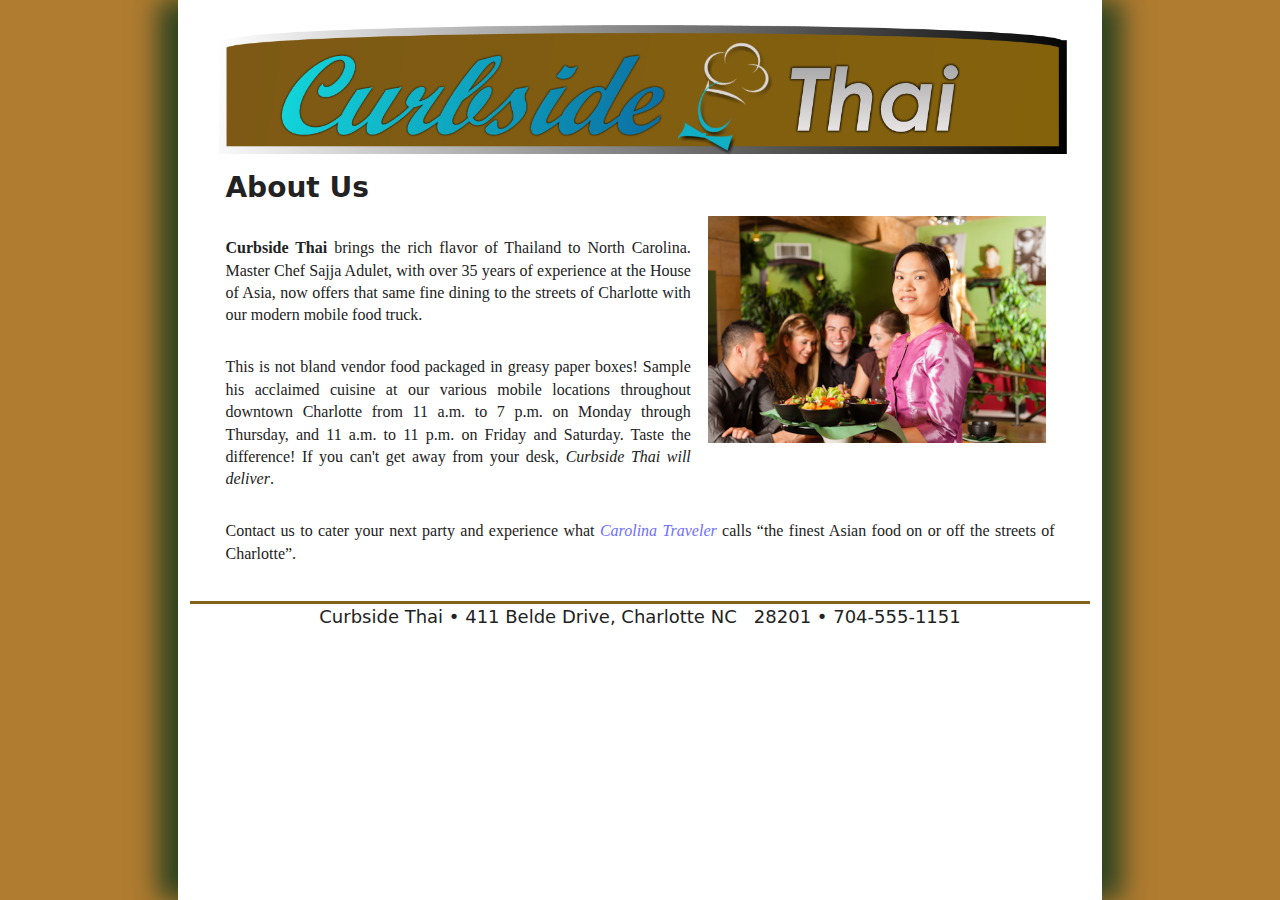
<file: assn01/tutorial/ct_about.html>
<!DOCTYPE html>

<html>
  <head>
    <!--
        New Perspectives on HTML5 and CSS3, 7th Edition
        Tutorial 1
        Tutorial Case
        General Information about Curbside Thai
        Author: Jade Loud
        Date: 10/05/2024
    -->
    <meta charset="utf-8" />
    <meta name="keywords" content="Thai, restaurant, Charlotte, food" />
    <title>About Curbside Thai</title>
    <link href="ct_base.css" rel="stylesheet" />
    <link href="ct_layout2.css" rel="stylesheet" />
  </head>
  <body>
    <header>
      <img src="ct_logo2.png" alt="Curbside Thai" />
    </header>
    <article>
      <h1>About Us</h1>
      <img src="ct_photo1.png" alt="" />
      <p>
        <strong>Curbside Thai</strong> brings the rich flavor of Thailand to North Carolina.
        Master Chef Sajja Adulet, with over 35 years of experience at the House
        of Asia, now offers that same fine dining to the streets of Charlotte
        with our modern mobile food truck.
      </p>

      <p>
        This is not bland vendor food packaged in greasy paper boxes! Sample his
        acclaimed cuisine at our various mobile locations throughout downtown
        Charlotte from 11 a.m. to 7 p.m. on Monday through Thursday, and 11 a.m.
        to 11 p.m. on Friday and Saturday. Taste the difference! If you can't
        get away from your desk, <em>Curbside Thai will deliver</em>.
      </p>

      <p>
        Contact us to cater your next party and experience what <cite>Carolina
        Traveler</cite> calls <q>the finest Asian food on or off the streets of Charlotte</q>.
      </p>
    </article>
    <footer>
      Curbside Thai &#8226; 411 Belde Drive, Charlotte NC &nbsp; 28201 &#8226; 704-555-1151
    </footer>
  </body>
</html>
</file>
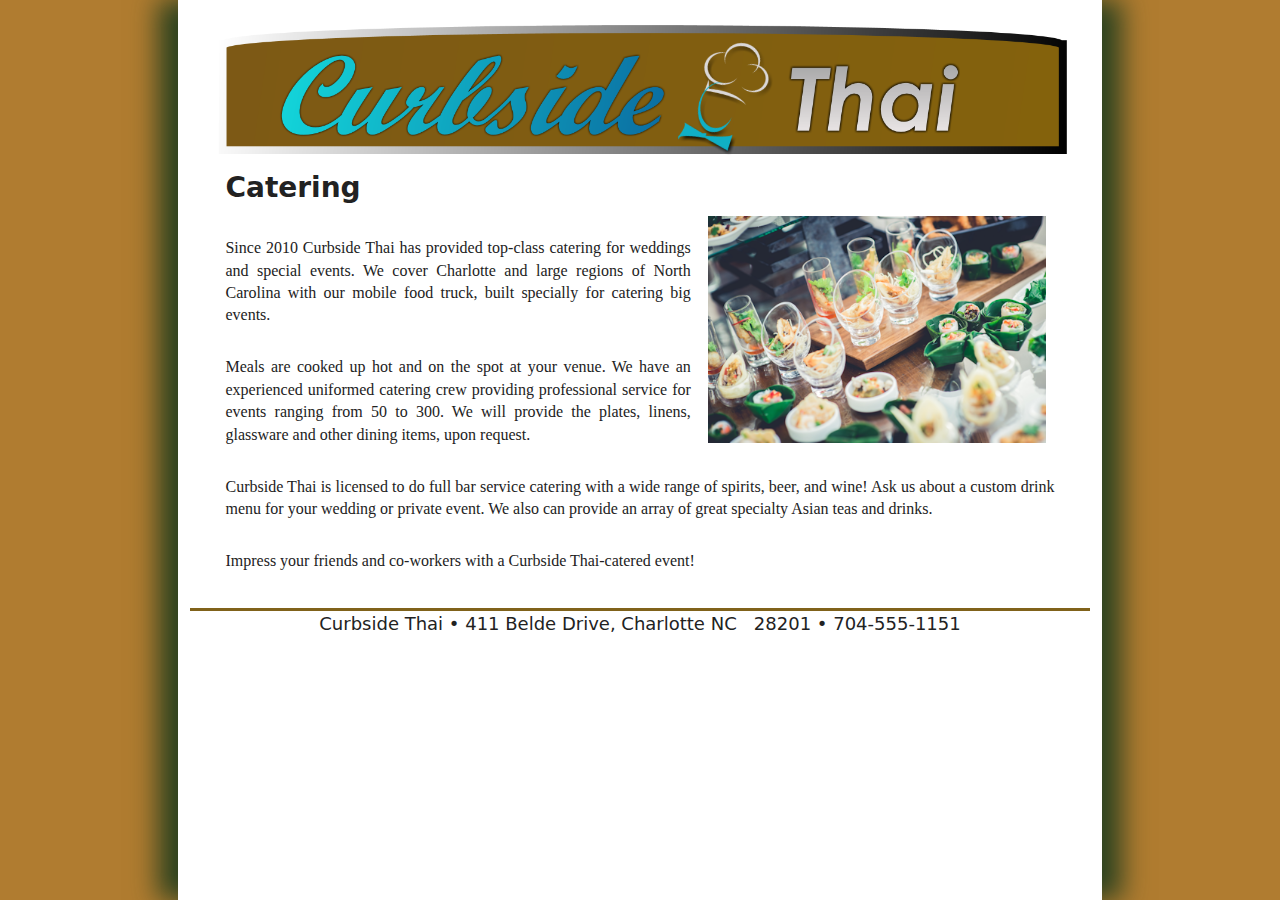
<file: assn01/tutorial/ct_catering.html>
<!DOCTYPE html>
<html>
  <head>
    <!--
    New Perspectives on HTML5 and CSS3, 7th Edition
    Tutorial 1
    Tutorial Case
    
    Curbside Thai Catering Page
    Author: Jade Loud
    Date: 10/05/2024  

    Filename: ct_catering.html
   -->

    <meta charset="utf-8" />
    <title>Catering by Curbside Thai</title>
    <link href="ct_base.css" rel="stylesheet" />
    <link href="ct_layout2.css" rel="stylesheet" />
  </head>

  <body>
    <header class="logo">
      <img src="ct_logo2.png" alt="Curbside Thai" />
    </header>
    <article>
      <h1>Catering</h1>
      <img src="ct_photo2.png" alt="" />
      <p>
        Since 2010 Curbside Thai has provided top-class catering for weddings
        and special events. We cover Charlotte and large regions of North
        Carolina with our mobile food truck, built specially for catering big
        events.
      </p>

      <p>
        Meals are cooked up hot and on the spot at your venue. We have an
        experienced uniformed catering crew providing professional service for
        events ranging from 50 to 300. We will provide the plates, linens,
        glassware and other dining items, upon request.
      </p>

      <p>
        Curbside Thai is licensed to do full bar service catering with a wide
        range of spirits, beer, and wine! Ask us about a custom drink menu for
        your wedding or private event. We also can provide an array of great
        specialty Asian teas and drinks.
      </p>

      <p>
        Impress your friends and co-workers with a Curbside Thai-catered event!
      </p>
    </article>
    <footer>
      Curbside Thai &#8226; 411 Belde Drive, Charlotte NC &nbsp; 28201 &#8226;
      704-555-1151
    </footer>
  </body>
</html>
</file>
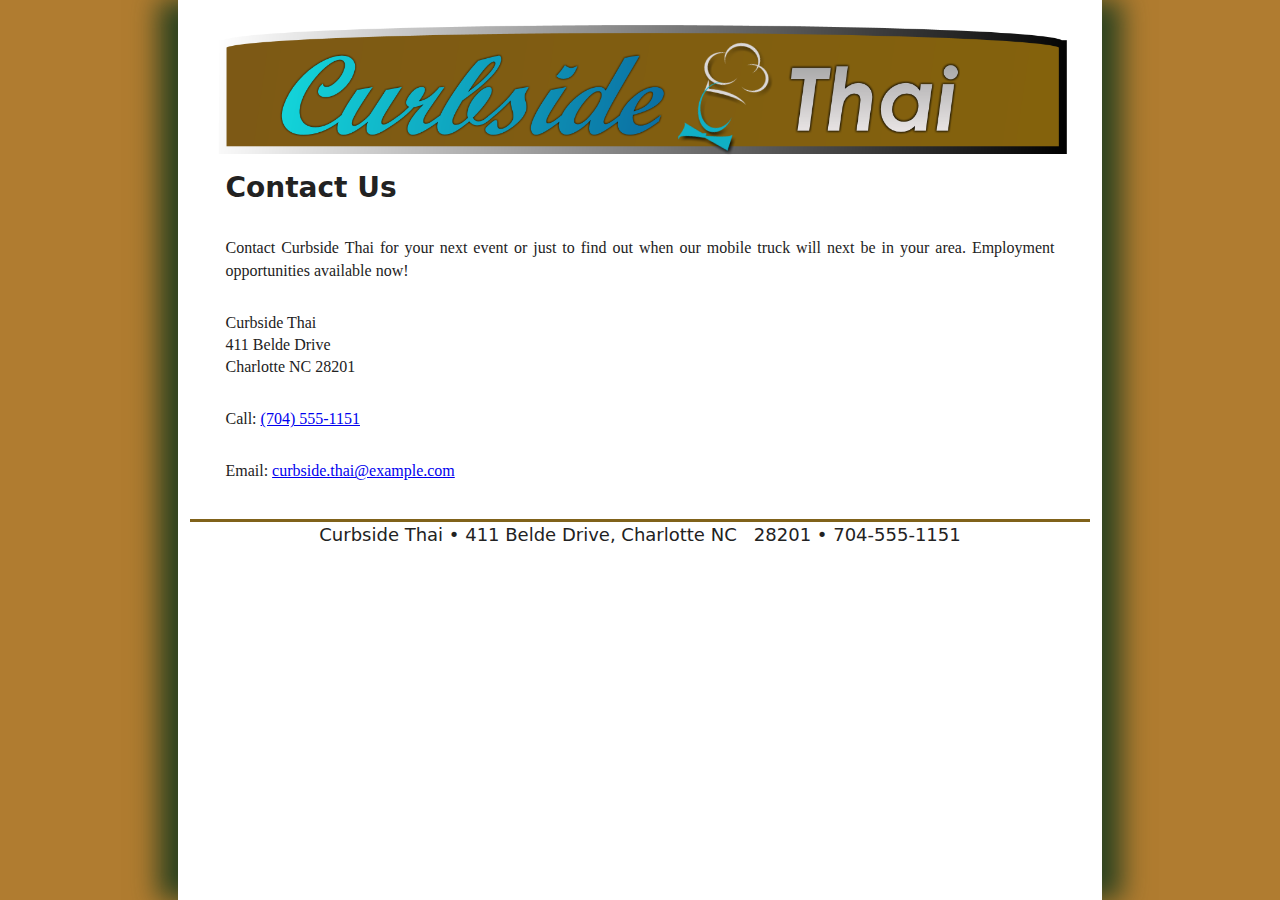
<file: assn01/tutorial/ct_contact.html>
<!DOCTYPE html>
<html>
  <head>
    <!--
    New Perspectives on HTML5 and CSS3, 7th Edition
    Tutorial 1
    Tutorial Case
    
    Curbside Thai Contact Information
    Author: Jade Loud
    Date:  10/05/2024 

    Filename: ct_contact.html
   -->

    <meta charset="utf-8" />
    <title>Contacting Curbside Thai</title>
    <link href="ct_base.css" rel="stylesheet" />
    <link href="ct_layout2.css" rel="stylesheet" />
  </head>

  <body>
    <header class="logo">
      <img src="ct_logo2.png" alt="Curbside Thai" />
    </header>
    <article>
      <h1>Contact Us</h1>
      <p>
        Contact Curbside Thai for your next event or just to find out when our
        mobile truck will next be in your area. Employment opportunities
        available now!
      </p>
      <address>
        Curbside Thai<br />
        411 Belde Drive<br />
        Charlotte NC 28201
      </address>
      <p>Call: <a href="tel:+17045551151">(704) 555-1151</a></p>
      <p>
        Email:
        <a href="mailto:curbside.thai@example.com">curbside.thai@example.com</a>
      </p>
    </article>

    <footer>
      Curbside Thai &#8226; 411 Belde Drive, Charlotte NC &nbsp; 28201 &#8226;
      704-555-1151
    </footer>
  </body>
</html>
</file>
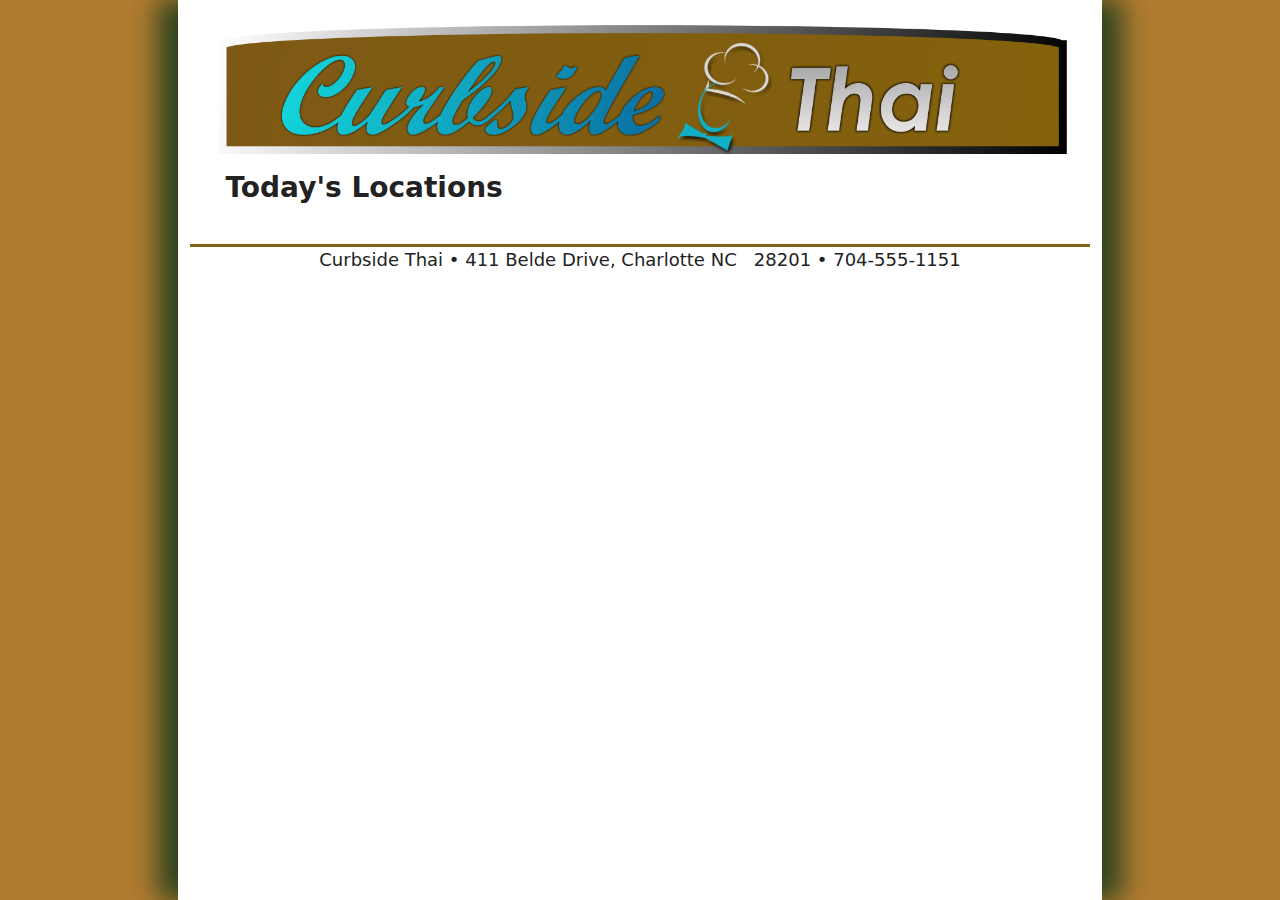
<file: assn01/tutorial/ct_locations_txt.html>
<!doctype html>
<html>
<head>
<!--
    New Perspectives on HTML5 and CSS3, 7th Edition
    Tutorial 1
    Tutorial Case
    
    Curbside Thai Locations
    Author: 
    Date:   

    Filename: ct_locations.html
   -->

   <meta charset="utf-8" />
   <title>Locations of the Curbside Thai Truck</title>
   <link href="ct_base.css" rel="stylesheet" />
   <link href="ct_layout2.css" rel="stylesheet" />
</head>

<body>
  <header class="logo">
     <img src="ct_logo2.png" alt="Curbside Thai" />
  </header>
  <article>
     <h1>Today's Locations</h1>
    
  </article>
  <footer>
      Curbside Thai &#8226; 411 Belde Drive, Charlotte NC &nbsp; 28201 &#8226; 704-555-1151
   </footer>
</body>

</html>
</file>
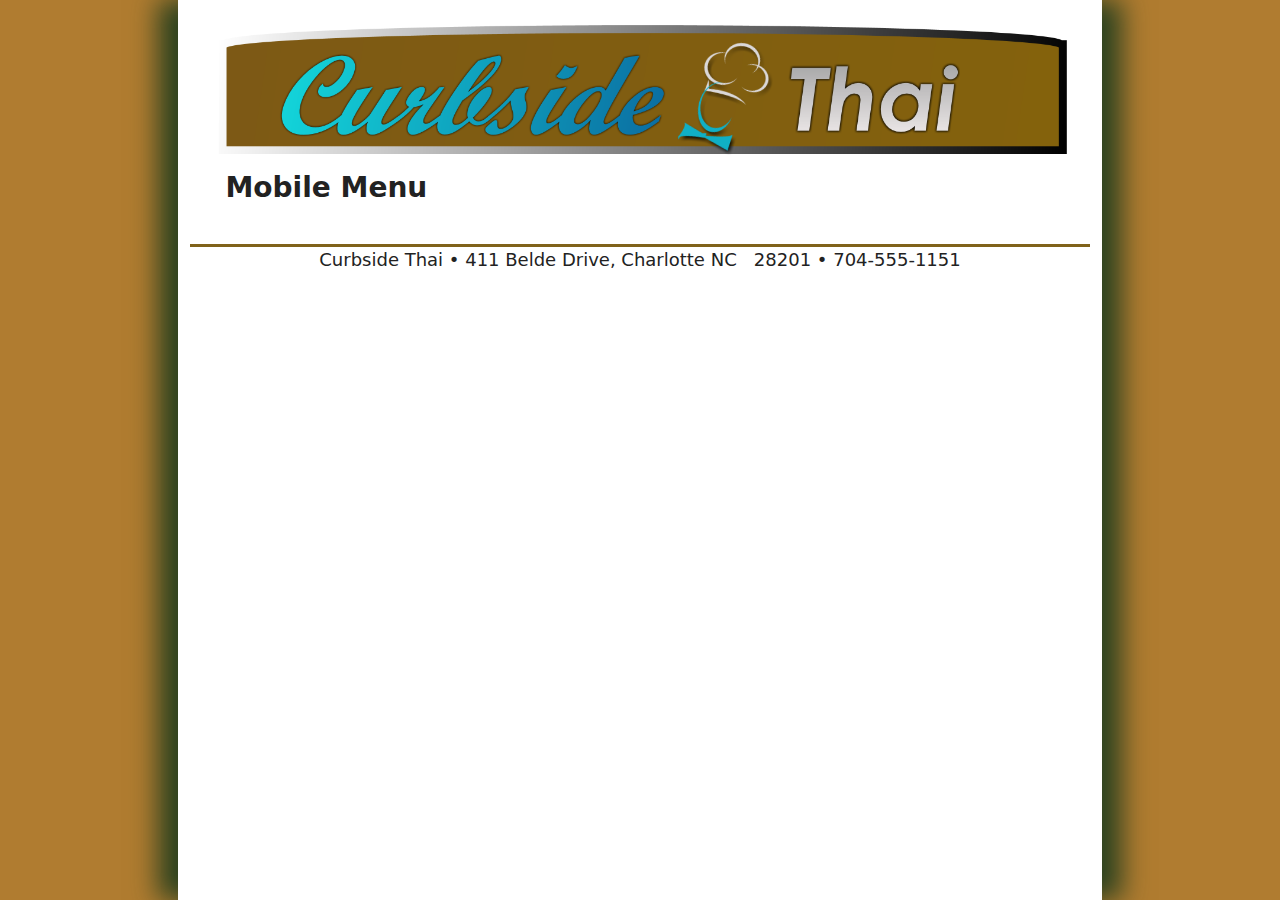
<file: assn01/tutorial/ct_menu_txt.html>
<!doctype html>
<html>
<head>
<!--
    New Perspectives on HTML5 and CSS3, 7th Edition
    Tutorial 1
    Tutorial Case
    
    Curbside Thai Mobile Menu
    Author: 
    Date:   

    Filename: ct_menu.html
   -->

   <meta charset="utf-8" />
   <title>Curbside Thai Mobile Menu</title>
   <link href="ct_base.css" rel="stylesheet" />
   <link href="ct_layout2.css" rel="stylesheet" />
</head>

<body>
  <header class="logo">
     <img src="ct_logo2.png" alt="Curbside Thai" />
  </header>
  <article>
     <h1>Mobile Menu</h1>
    
  </article>
  <footer>
      Curbside Thai &#8226; 411 Belde Drive, Charlotte NC &nbsp; 28201 &#8226; 704-555-1151
   </footer>
</body>

</html>
</file>
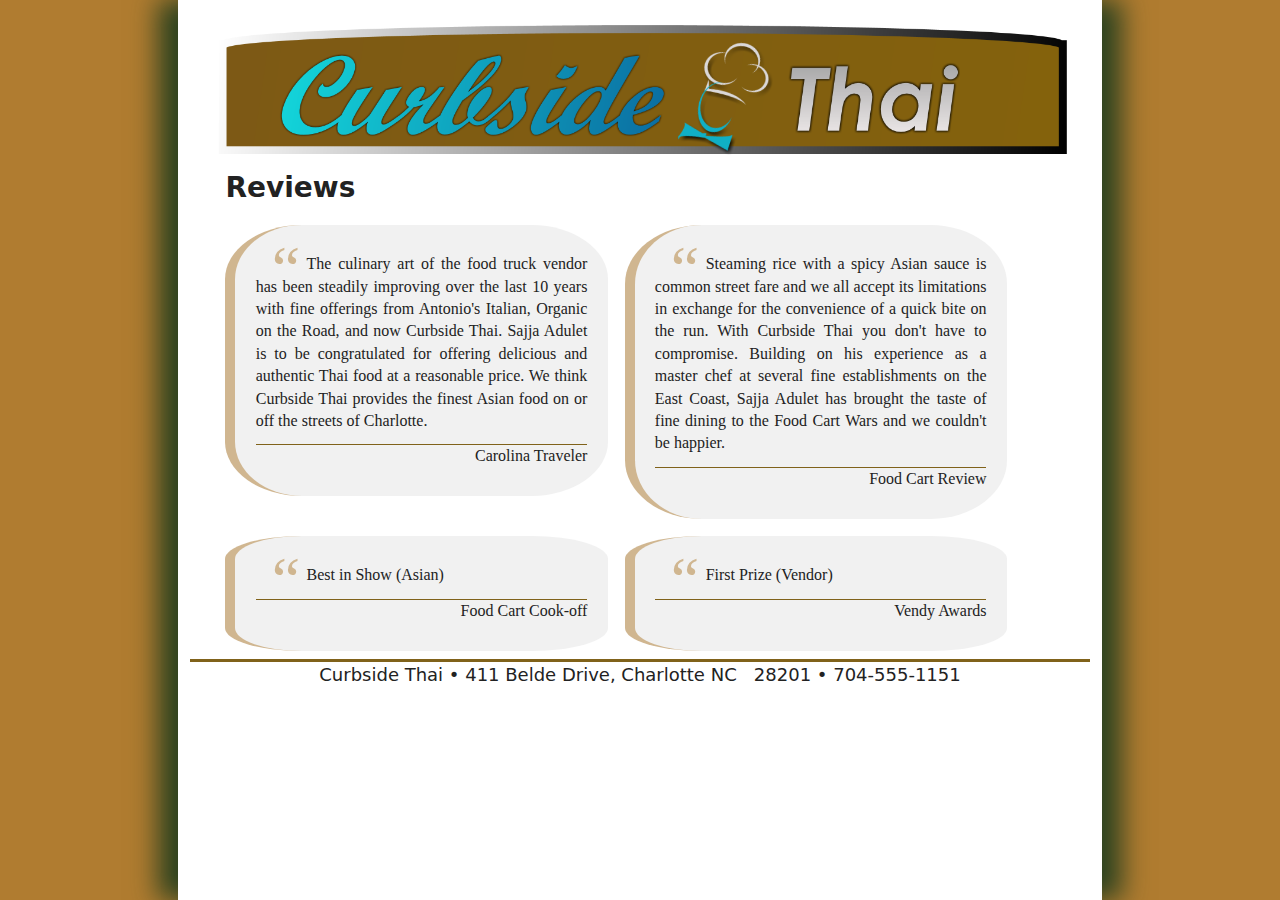
<file: assn01/tutorial/ct_reviews.html>
<!DOCTYPE html>
<html>
  <head>
    <!--
    New Perspectives on HTML5 and CSS3, 7th Edition
    Tutorial 1
    Tutorial Case
    
    Curbside Thai Reviews Page
    Author: Jade Loud
    Date:  10/05/2024 

    Filename: ct_reviews.html
   -->

    <meta charset="utf-8" />
    <title>Curbside Thai Reviews</title>
    <link href="ct_base.css" rel="stylesheet" />
    <link href="ct_layout2.css" rel="stylesheet" />
  </head>

  <body>
    <header class="logo">
      <img src="ct_logo2.png" alt="Curbside Thai" />
    </header>
    <article>
      <h1>Reviews</h1>
      <blockquote>
        <p>
          The culinary art of the food truck vendor has been steadily improving
          over the last 10 years with fine offerings from Antonio's Italian,
          Organic on the Road, and now Curbside Thai. Sajja Adulet is to be
          congratulated for offering delicious and authentic Thai food at a
          reasonable price. We think Curbside Thai provides the finest Asian
          food on or off the streets of Charlotte.
        </p>
        <p>Carolina Traveler</p>
      </blockquote>
      <blockquote>
        <p>
          Steaming rice with a spicy Asian sauce is common street fare and we
          all accept its limitations in exchange for the convenience of a quick
          bite on the run. With Curbside Thai you don't have to compromise.
          Building on his experience as a master chef at several fine
          establishments on the East Coast, Sajja Adulet has brought the taste
          of fine dining to the Food Cart Wars and we couldn't be happier.
        </p>
        <p>Food Cart Review</p>
      </blockquote>
      <blockquote>
        <p>Best in Show (Asian)</p>
        <p>Food Cart Cook-off</p>
      </blockquote>
      <blockquote>
        <p>First Prize (Vendor)</p>
        <p>Vendy Awards</p>
      </blockquote>
    </article>
    <footer>
      Curbside Thai &#8226; 411 Belde Drive, Charlotte NC &nbsp; 28201 &#8226;
      704-555-1151
    </footer>
  </body>
</html>
</file>
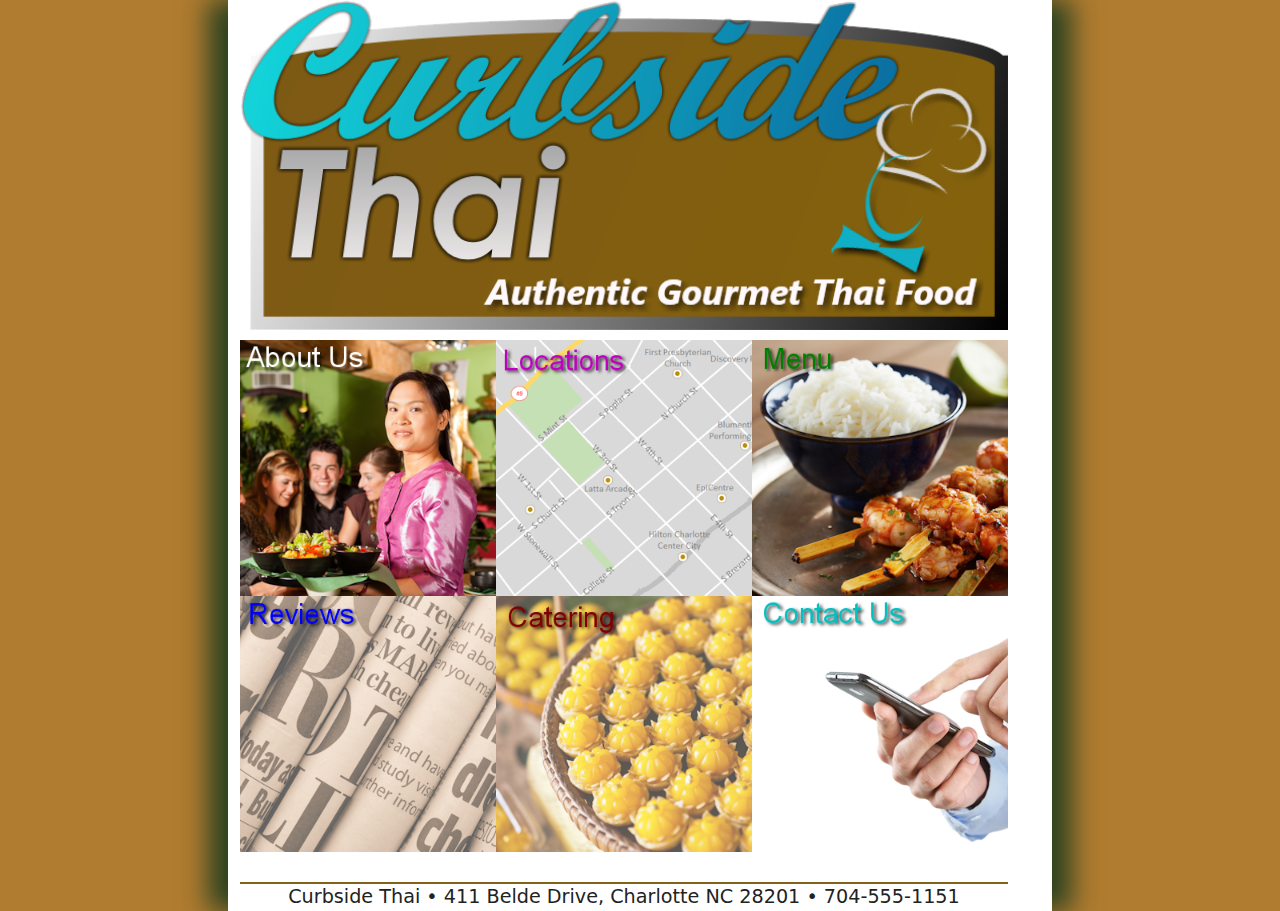
<file: assn01/tutorial/ct_start.html>
<!DOCTYPE html>
<html>
<head>
   <title>Curbside Thai</title>
   <meta charset="utf-8" />
   <meta name="viewport" content="width=device-width, initial-scale=1" />
   <link href="ct_base.css" rel="stylesheet" />
   <link href="ct_layout1.css" rel="stylesheet" />
</head>

<body>
   <header>
      <img src="ct_logo.png" alt="Curbside Thai" />
   </header>
   <nav>
      <a href="ct_about.html"><img src="ct_about.png" alt="About Us" /></a>
      <a href="ct_locations.html"><img src="ct_locations.png" alt="Locations" /></a>
      <a href="ct_menu.html"><img src="ct_menu.png" alt="Menu" /></a>
      <a href="ct_reviews.html"><img src="ct_reviews.png" alt="Reviews" /></a>
      <a href="ct_catering.html"><img src="ct_catering.png" alt="Catering" /></a>
      <a href="ct_contact.html"><img src="ct_contact.png" alt="Contact Us" /></a> 
   </nav>
   <footer>
      Curbside Thai &#8226; 411 Belde Drive, Charlotte NC 28201 &#8226; 704-555-1151
   </footer>
</body>
</html>
</file>
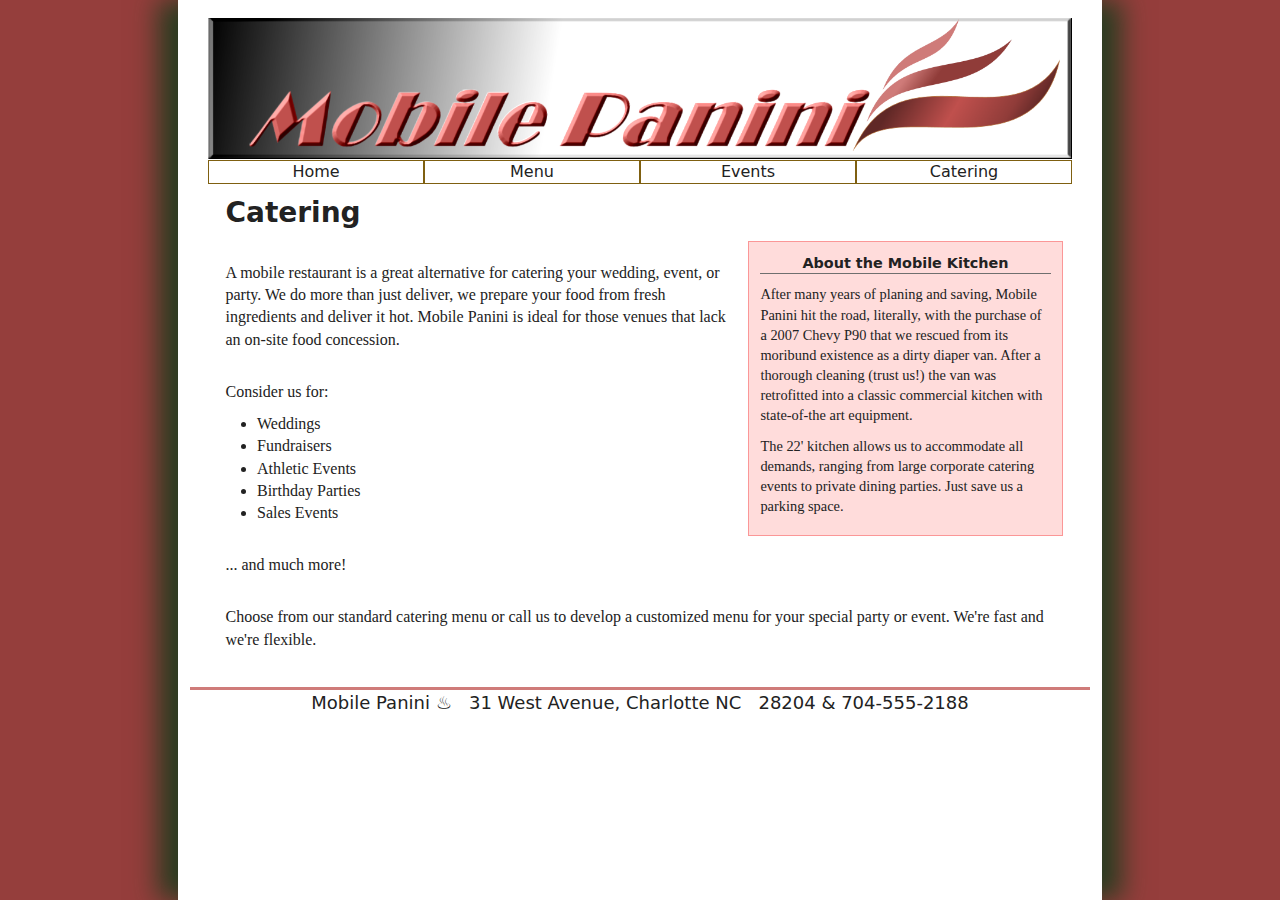
<file: assn03/review/mp_catering.html>
<!DOCTYPE html>
<html>
  <head>
    <!--
    New Perspectives on HTML5 and CSS3, 7th Edition
    Tutorial 1
    Review Assignment
    
    Mobile Panini Catering
    Author: Jade Loud
    Date:  10/22/24 

    Filename: mp_catering.html
   -->
    <meta charset="utf-8" />
    <title>Mobile Panini Catering</title>

    <link href="mp_base.css" rel="stylesheet" />
    <link href="mp_layout.css" rel="stylesheet" />
  </head>
  <body>
    <header>
      <a href="mp_index.html">
        <img
          src="mp_logo.png"
          alt="Mobile Panini"
          style="display: inline-block"
        />
      </a>
    </header>
    <nav>
      <ul>
        <li><a href="mp_index.html">Home</a></li>
        <li><a href="mp_menu.html">Menu</a></li>
        <li><a href="mp_events.html">Events</a></li>
        <li><a href="mp_catering.html">Catering</a></li>
      </ul>
    </nav>
    <article>
      <h1>Catering</h1>
      <aside>
        <h1>About the Mobile Kitchen</h1>

        <p>
          After many years of planing and saving, Mobile Panini hit the road,
          literally, with the purchase of a 2007 Chevy P90 that we rescued from
          its moribund existence as a dirty diaper van. After a thorough
          cleaning (trust us!) the van was retrofitted into a classic commercial
          kitchen with state-of-the art equipment.
        </p>

        <p>
          The 22' kitchen allows us to accommodate all demands, ranging from
          large corporate catering events to private dining parties. Just save
          us a parking space.
        </p>
      </aside>
      <p>
        A mobile restaurant is a great alternative for catering your wedding,
        event, or party. We do more than just deliver, we prepare your food from
        fresh ingredients and deliver it hot. Mobile Panini is ideal for those
        venues that lack an on-site food concession.
      </p>

      <p>Consider us for:</p>
      <ul>
        <li>Weddings</li>
        <li>Fundraisers</li>
        <li>Athletic Events</li>
        <li>Birthday Parties</li>
        <li>Sales Events</li>
      </ul>
      <p>... and much more!</p>

      <p>
        Choose from our standard catering menu or call us to develop a
        customized menu for your special party or event. We're fast and we're
        flexible.
      </p>
    </article>
    <footer>
      Mobile Panini &#9832; &nbsp; 31 West Avenue, Charlotte NC &nbsp; 28204
      &amp; 704-555-2188
    </footer>
  </body>
</html>
</file>
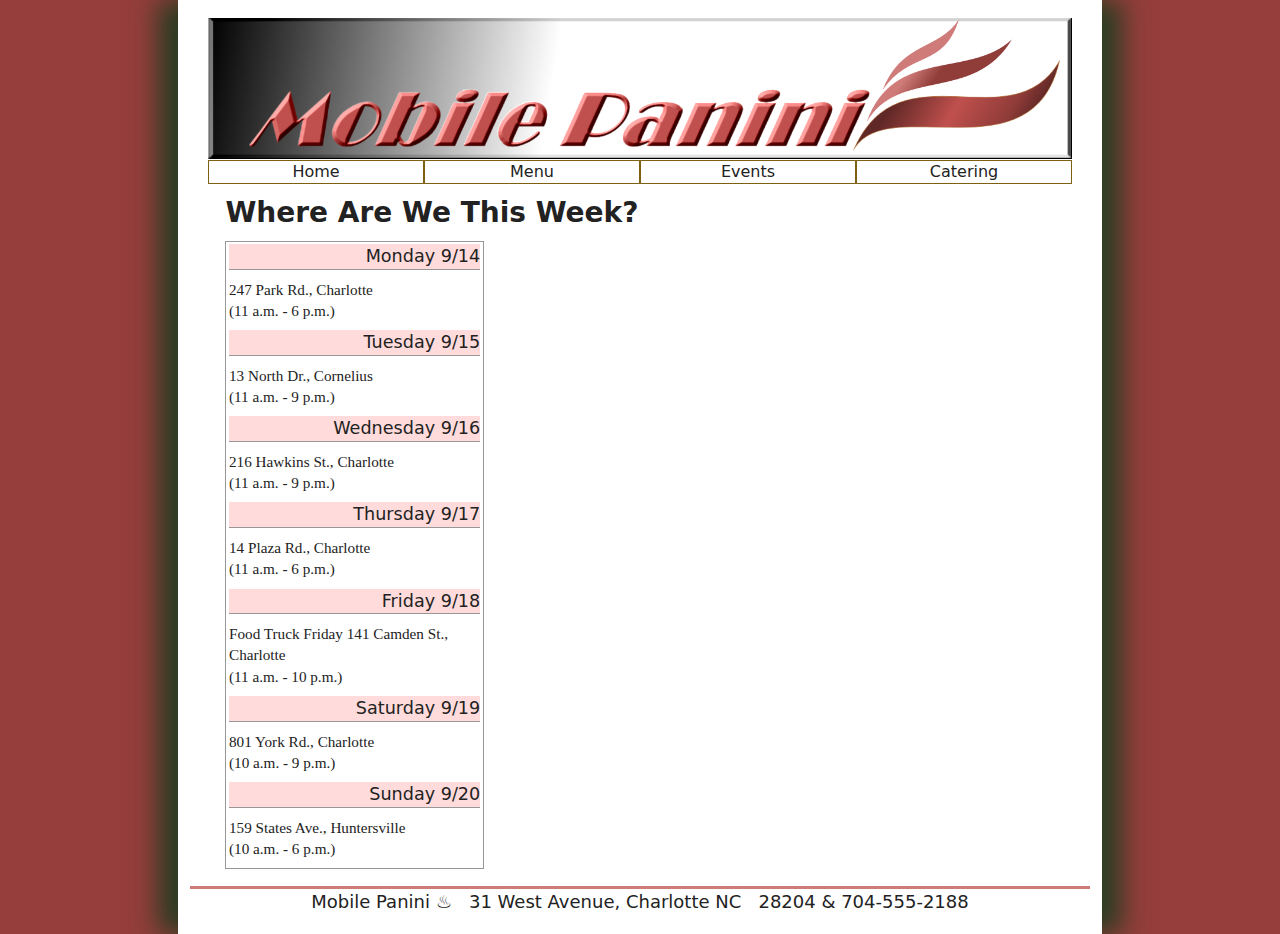
<file: assn03/review/mp_events.html>
<!DOCTYPE html>
<html>
  <head>
    <!--
    New Perspectives on HTML5 and CSS3, 7th Edition
    Tutorial 1
    Review Assignment
    
    Mobile Panini Events Calendar
    Author: Jade Loud
    Date: 10/22/24  
	 
    Filename: mp_events.html
   -->
    <meta charset="utf-8" />
    <title>Mobile Panini Events Calendar</title>

    <link href="mp_base.css" rel="stylesheet" />
    <link href="mp_layout.css" rel="stylesheet" />
  </head>
  <body>
    <header>
      <a href="mp_index.html">
        <img
          src="mp_logo.png"
          alt="Mobile Panini"
          style="display: inline-block"
        />
      </a>
    </header>
    <nav>
      <ul>
        <li><a href="mp_index.html">Home</a></li>
        <li><a href="mp_menu.html">Menu</a></li>
        <li><a href="mp_events.html">Events</a></li>
        <li><a href="mp_catering.html">Catering</a></li>
      </ul>
    </nav>
 <article>
  
  <h1>Where Are We This Week?</h1>
  <div>
  <h1>Monday 9/14</h1>
  <p>247 Park Rd., Charlotte <br>(11 a.m. - 6 p.m.)<br/></p>
  
  <h1>Tuesday 9/15</h1>
  <p>13 North Dr., Cornelius <br>(11 a.m. - 9 p.m.)</br></p>
  
  <h1>Wednesday 9/16</h1>
  <p>216 Hawkins St., Charlotte <br>(11 a.m. - 9 p.m.)</br></p>
  
  <h1>Thursday 9/17</h1>
  <p>14 Plaza Rd., Charlotte <br>(11 a.m. - 6 p.m.)</br></p>
  
  <h1>Friday 9/18</h1>
  <p>Food Truck Friday
  141 Camden St., Charlotte <br>(11 a.m. - 10 p.m.)</br></p>
  
  <h1>Saturday 9/19</h1>
  <p>801 York Rd., Charlotte <br>(10 a.m. - 9 p.m.)</br></p>
  
  <h1>Sunday 9/20</h1>
  <p>159  States Ave., Huntersville <br>(10 a.m. - 6 p.m.)</br></p>
 </article>
 <footer>
  Mobile Panini &#9832 &nbsp; 31 West Avenue, Charlotte NC &nbsp; 28204 &amp; 704-555-2188
</footer>
</body>
</html>
</file>
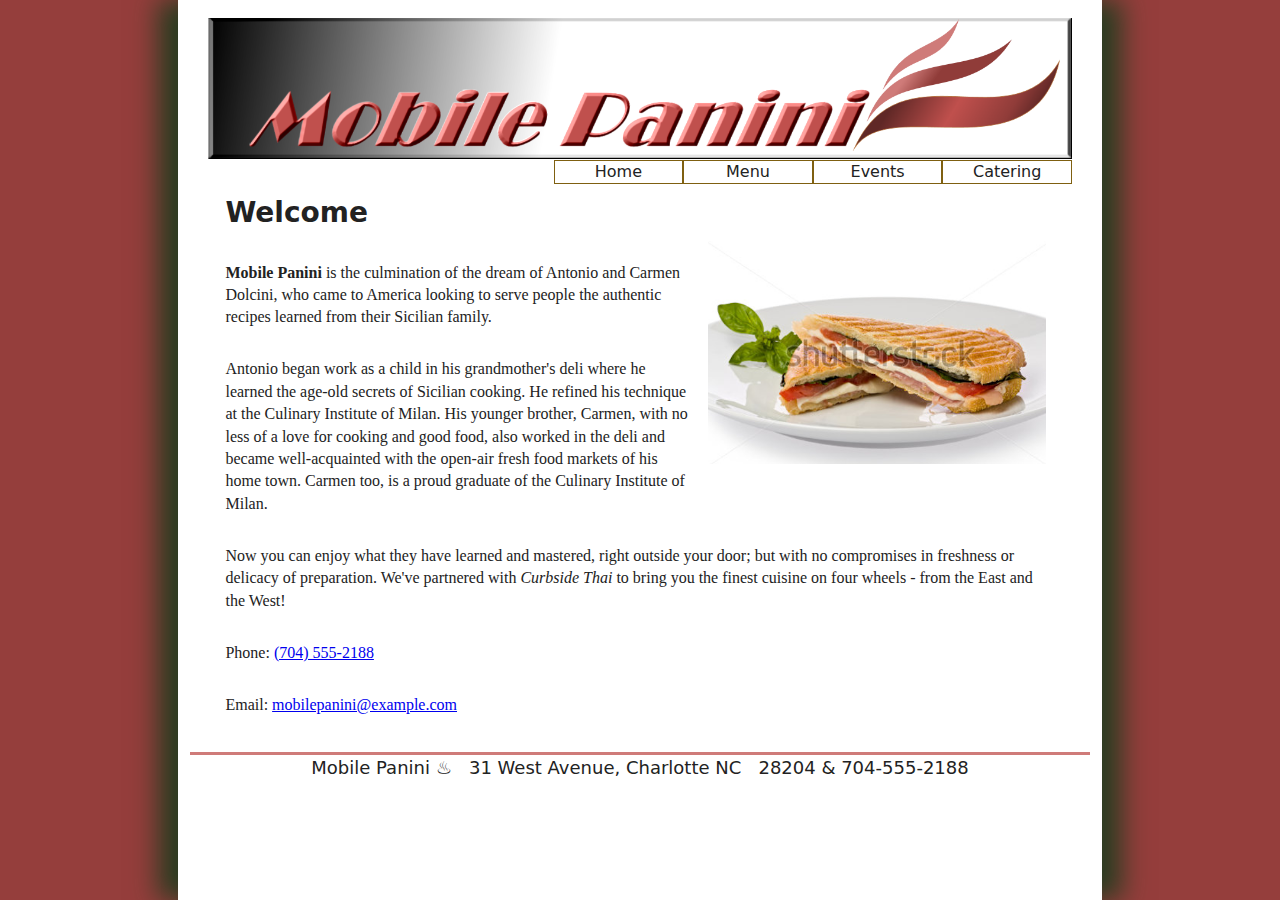
<file: assn03/review/mp_index.html>
<!DOCTYPE html>
<html>
  <head>
    <!--
    New Perspectives on HTML5 and CSS3, 7th Edition
    Tutorial 1
    Review Assignment
    
    Starting Page of Mobile Panini
    Author: Jade Loud
    Date: 10/22/24 

    Filename: mp_index.html
   -->
  </head>
  <title>Mobile Panini</title>
  <meta charset="utf-8" />
  <meta
    name="Italian, Mobile, food, Charlotte"
    content="width=device-width, initial-scale=1"
  />
  <link href="mp_base.css" rel="stylesheet" />
  <link href="mp_layout.css" rel="stylesheet" />
  <body>
    <header>
      <a href="mp_index.html">
         <img src="mp_logo.png" alt="Mobile Panini" style="display: inline-block;">
   </header>
    <nav>
      <ul>
         <li><a href="mp_index.html">Home</a></li>
         <li><a href="mp_menu.html">Menu</a></li>
         <li><a href="mp_events.html">Events</a></li>
         <li><a href="mp_catering.html">Catering</a></li>
      </ul>
    </nav>
   <article>
     <h1>Welcome</h1>
     <img src="mp_photo1.png" alt="" style="display: inline-block;">
 
<p>
<strong>Mobile Panini</strong> is the culmination of the dream of Antonio and Carmen
Dolcini, who came to America looking to serve people the
authentic recipes learned from their Sicilian family.</p>

<p>Antonio began work as a child in his grandmother's deli where he
learned the age-old secrets of Sicilian cooking. He refined his
technique at the Culinary Institute of Milan. His younger brother,
Carmen, with no less of a love for cooking and good food, also
worked in the deli and became well-acquainted with the open-air
fresh food markets of his home town. Carmen too, is a proud
graduate of the Culinary Institute of Milan.</p>

<p>Now you can enjoy what they have learned and mastered, right outside 
your door; but with no compromises in freshness or delicacy of preparation.
We've partnered with <em>Curbside Thai</em> to bring you the finest cuisine on 
four wheels - from the East and the West!</p>

<p>Phone: <a href="tel:+17045552188">(704) 555-2188</a></p>
      <p>
        Email:
        <a href="mailto:mobilepanini@example.com">mobilepanini@example.com</a>
      </p>  
   </article>
   <footer>
      Mobile Panini &#9832 &nbsp; 31 West Avenue, Charlotte NC &nbsp; 28204 &amp; 704-555-2188 
   </footer> 
  </body>
</html>
</file>
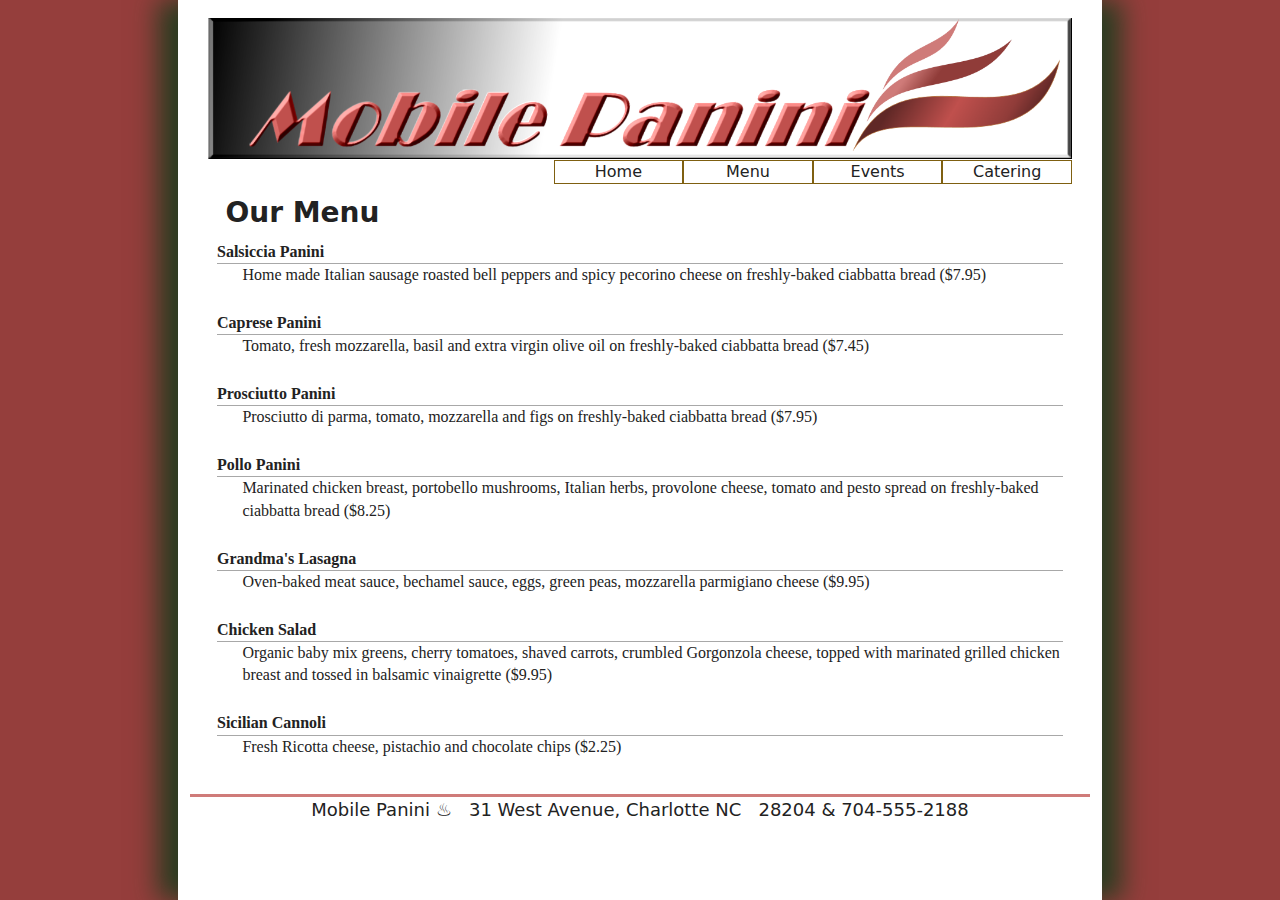
<file: assn03/review/mp_menu.html>
<!DOCTYPE html>
<html>
  <head>
    <!--
    New Perspectives on HTML5 and CSS3, 7th Edition
    Tutorial 1
    Review Assignment
    
    Mobile Panini Menu
    Author: Jade Loud
    Date: 10/22/24  

    Filename: mp_catering.html
   -->
    <meta charset="utf-8" />
    <title>Mobile Panini Menu</title>

    <link href="mp_base.css" rel="stylesheet" />
    <link href="mp_layout.css" rel="stylesheet" />
  </head>
  <body>
    <header>
      <a href="mp_index.html">
         <img src="mp_logo.png" alt="Mobile Panini" style="display: inline-block;">
   </header>
   <nav>
    <ul>
       <li><a href="mp_index.html">Home</a></li>
       <li><a href="mp_menu.html">Menu</a></li>
       <li><a href="mp_events.html">Events</a></li>
       <li><a href="mp_catering.html">Catering</a></li>
    </ul>
  </nav>
<article>
 <h1>Our Menu</h1>
<d1>
<dt>Salsiccia Panini</dt>
<dd>Home made Italian sausage roasted bell peppers and spicy 
pecorino cheese on freshly-baked ciabbatta bread ($7.95)</dd>

<dt>Caprese Panini</d1>
<dd>Tomato, fresh mozzarella, basil and extra virgin olive oil
on freshly-baked ciabbatta bread ($7.45)</dd>

<dt>Prosciutto Panini</dt>
<dd>Prosciutto di parma, tomato, mozzarella and figs on 
freshly-baked ciabbatta bread ($7.95)</dd>

<dt>Pollo Panini</dt> 
<dd>Marinated chicken breast, portobello mushrooms, Italian herbs,
provolone cheese, tomato and pesto spread on freshly-baked ciabbatta bread ($8.25)</dd>

<dt>Grandma's Lasagna</dt>
<dd>Oven-baked meat sauce, bechamel sauce, eggs, green peas, 
mozzarella parmigiano cheese ($9.95)</dd>
 
<dt>Chicken Salad</dt>
<dd>Organic baby mix greens, cherry tomatoes, shaved carrots, crumbled
Gorgonzola cheese, topped with marinated grilled chicken breast 
and tossed in balsamic vinaigrette ($9.95)</dd>
 
<dt>Sicilian Cannoli</dt>
<dd>Fresh Ricotta cheese, pistachio and chocolate chips ($2.25)</dd>
</d1>
</article>
  </body>
  <footer>
    Mobile Panini &#9832 &nbsp; 31 West Avenue, Charlotte NC &nbsp; 28204 &amp; 704-555-2188
  </footer>
</html>
</file>
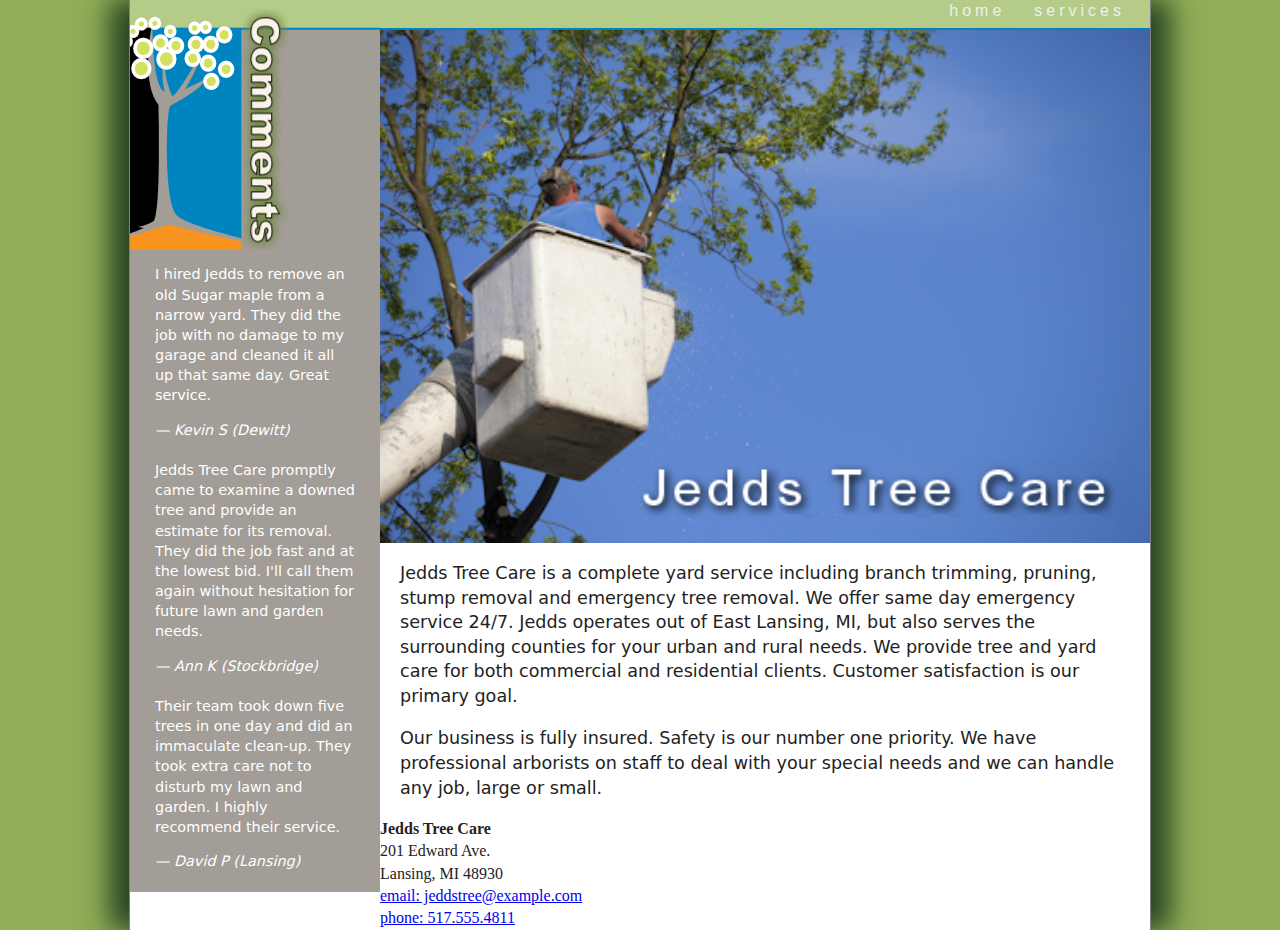
<file: assn04/case1/jtc_index.html>
<!DOCTYPE html>
<html>
  <head>
    <!--
    New Perspectives on HTML5 and CSS3, 7th Edition
    Tutorial 1
    Case Problem 1
    
    Jedds Tree Care Home Page
    Author: Jade Loud
    Date: 10/30/24   

    Filename: jtc_index.html
   -->
    <meta charset="utf-8" />
    <title>Jedds Tree Care</title>
    <link href="jtc_base.css" rel="stylesheet" />
    <link href="jtc_layout.css" rel="stylesheet" />
  </head>

  <body>
    <header>
      <nav>
      <ul>
      <li><a href="jtc_index.html">home</a></li>
      <li><a href="jtc_services.html">services</a></li>
      </ul>
      </nav>
    </header>
    <aside>
      <img src="jtc_comments.png" alt="Comments" />
      <blockquote>
        <p>
          I hired Jedds to remove an old Sugar maple from a narrow yard. They
          did the job with no damage to my garage and cleaned it all up that
          same day. Great service.
        </p>
        <cite>&mdash; Kevin S (Dewitt)</cite>
      </blockquote>

      <blockquote>
        <p>
          Jedds Tree Care promptly came to examine a downed tree and provide an
          estimate for its removal. They did the job fast and at the lowest bid.
          I'll call them again without hesitation for future lawn and garden
          needs.
        </p>
        <cite>&mdash; Ann K (Stockbridge)</cite>
      </blockquote>

      <blockquote>
        <p>
          Their team took down five trees in one day and did an immaculate
          clean-up. They took extra care not to disturb my lawn and garden. I
          highly recommend their service.
        </p>
        <cite>&mdash; David P (Lansing)</cite>
      </blockquote>
    </aside>
    <article>
      <header>
        <img src="jtc_photo1.png" alt="Jedds Tree Care" />
      </header>
      <p>
        Jedds Tree Care is a complete yard service including branch trimming,
        pruning, stump removal and emergency tree removal. We offer same day
        emergency service 24/7. Jedds operates out of East Lansing, MI, but also
        serves the surrounding counties for your urban and rural needs. We
        provide tree and yard care for both commercial and residential clients.
        Customer satisfaction is our primary goal.
      </p>

      <p>
        Our business is fully insured. Safety is our number one priority. We
        have professional arborists on staff to deal with your special needs and
        we can handle any job, large or small.
      </p>

      <adress><strong>Jedds Tree Care</strong><br> 
        201 Edward Ave.<br/> 
        Lansing, MI 48930 <br/> 
      <a href="mailto:jeddstree@example.com">email: jeddstree@example.com</a><br/> 
      <a href="tel:+517.555.4811">phone: 517.555.4811</a></address>
    </article>
  </body>
</html>
</file>
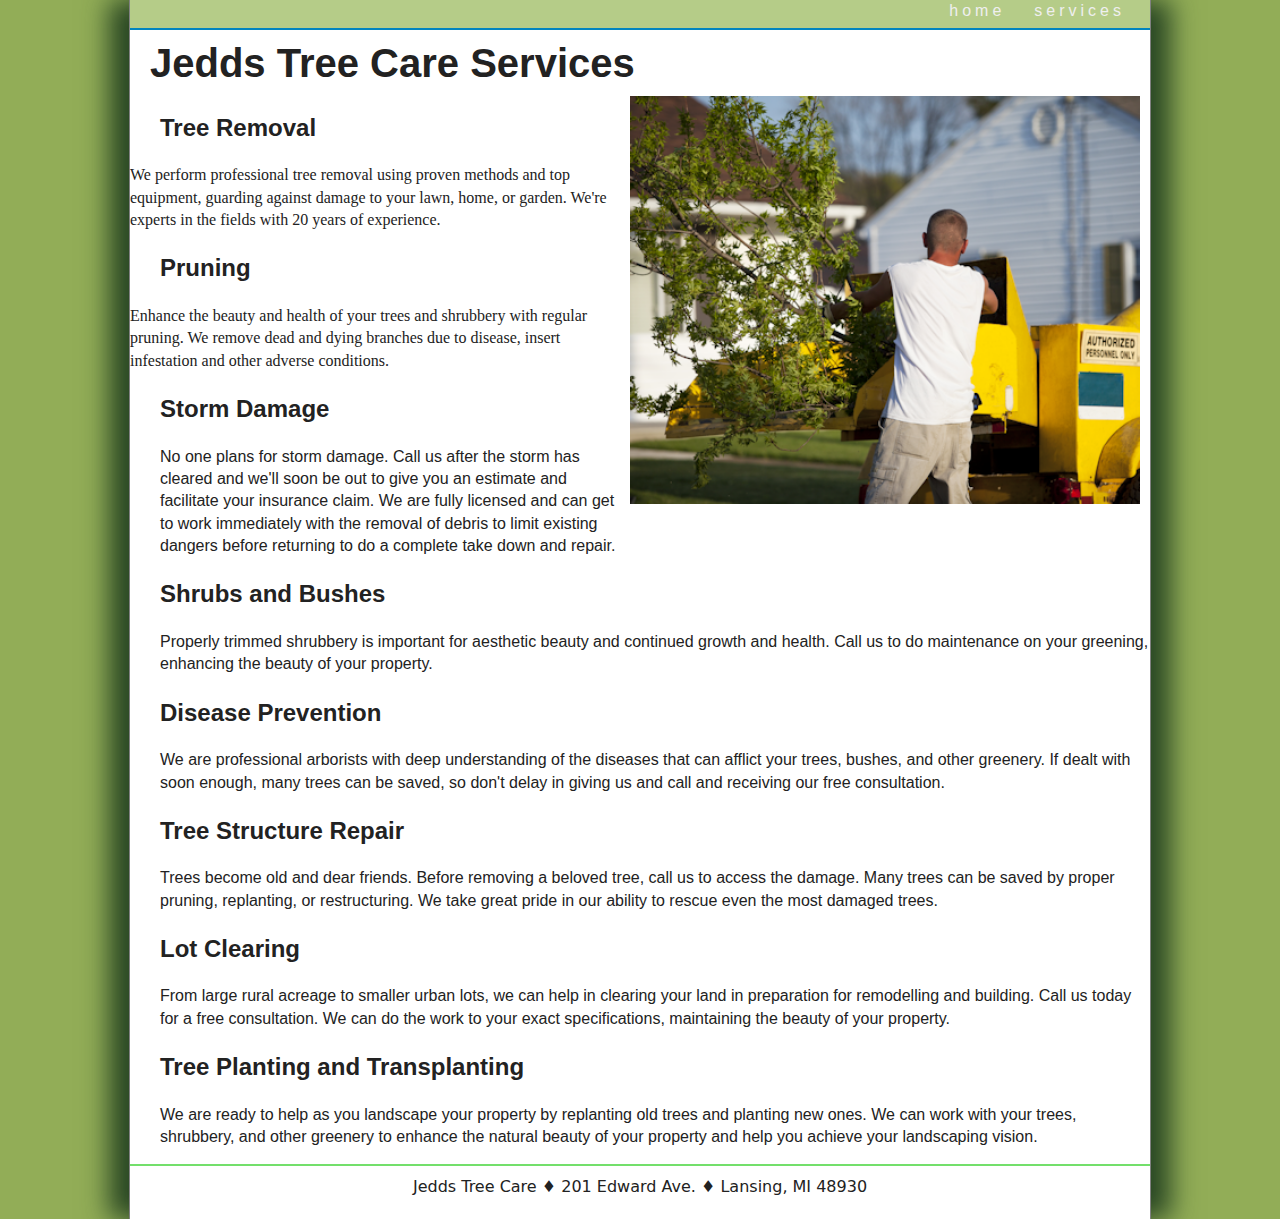
<file: assn04/case1/jtc_services.html>
<!DOCTYPE html>
<html>
  <head>
    <!--
    New Perspectives on HTML5 and CSS3, 7th Edition
    Tutorial 1
    Case Problem 1
    
    Jacobs Tree Care Services
    Author: Jade Loud
    Date: 10/30/24   

    Filename: jtc_services.html
	-->
    <meta charset="utf-8" />
    <title>Jedds Tree Care Services</title>
    <link href="jtc_base.css" rel="stylesheet" />
    <link href="jtc_layout.css" rel="stylesheet" />
  </head>

  <body>
    <header>
      <nav>
        <ul>
          <li><a href="jtc_index.html">home</a></li>
          <li><a href="jtc_services.html">services</a></li>
        </ul>
      </nav>
    </header>
    <h1>Jedds Tree Care Services</h1>
    <img src="jtc_photo2.png" alt="" />

    <h2>Tree Removal</h2>
    We perform professional tree removal using proven methods and top equipment,
    guarding against damage to your lawn, home, or garden. We're experts in the
    fields with 20 years of experience.

    <h2>Pruning</h2>
    Enhance the beauty and health of your trees and shrubbery with regular
    pruning. We remove dead and dying branches due to disease, insert
    infestation and other adverse conditions.

    <h2>Storm Damage</h2>
    <p>
      No one plans for storm damage. Call us after the storm has cleared and
      we'll soon be out to give you an estimate and facilitate your insurance
      claim. We are fully licensed and can get to work immediately with the
      removal of debris to limit existing dangers before returning to do a
      complete take down and repair.
    </p>

    <h2>Shrubs and Bushes</h2>
    <p>
      Properly trimmed shrubbery is important for aesthetic beauty and continued
      growth and health. Call us to do maintenance on your greening, enhancing
      the beauty of your property.
    </p>

    <h2>Disease Prevention</h2>
    <p>
      We are professional arborists with deep understanding of the diseases that
      can afflict your trees, bushes, and other greenery. If dealt with soon
      enough, many trees can be saved, so don't delay in giving us and call and
      receiving our free consultation.
    </p>

    <h2>Tree Structure Repair</h2>
    <p>
      Trees become old and dear friends. Before removing a beloved tree, call us
      to access the damage. Many trees can be saved by proper pruning,
      replanting, or restructuring. We take great pride in our ability to rescue
      even the most damaged trees.
    </p>

    <h2>Lot Clearing</h2>
    <p>
      From large rural acreage to smaller urban lots, we can help in clearing
      your land in preparation for remodelling and building. Call us today for a
      free consultation. We can do the work to your exact specifications,
      maintaining the beauty of your property.
    </p>

    <h2>Tree Planting and Transplanting</h2>
    <p>
      We are ready to help as you landscape your property by replanting old
      trees and planting new ones. We can work with your trees, shrubbery, and
      other greenery to enhance the natural beauty of your property and help you
      achieve your landscaping vision.
    </p>
    <footer>
      Jedds Tree Care &#9830 201 Edward Ave. &#9830 Lansing, MI 48930
    </footer>
  </body>
</html>
</file>
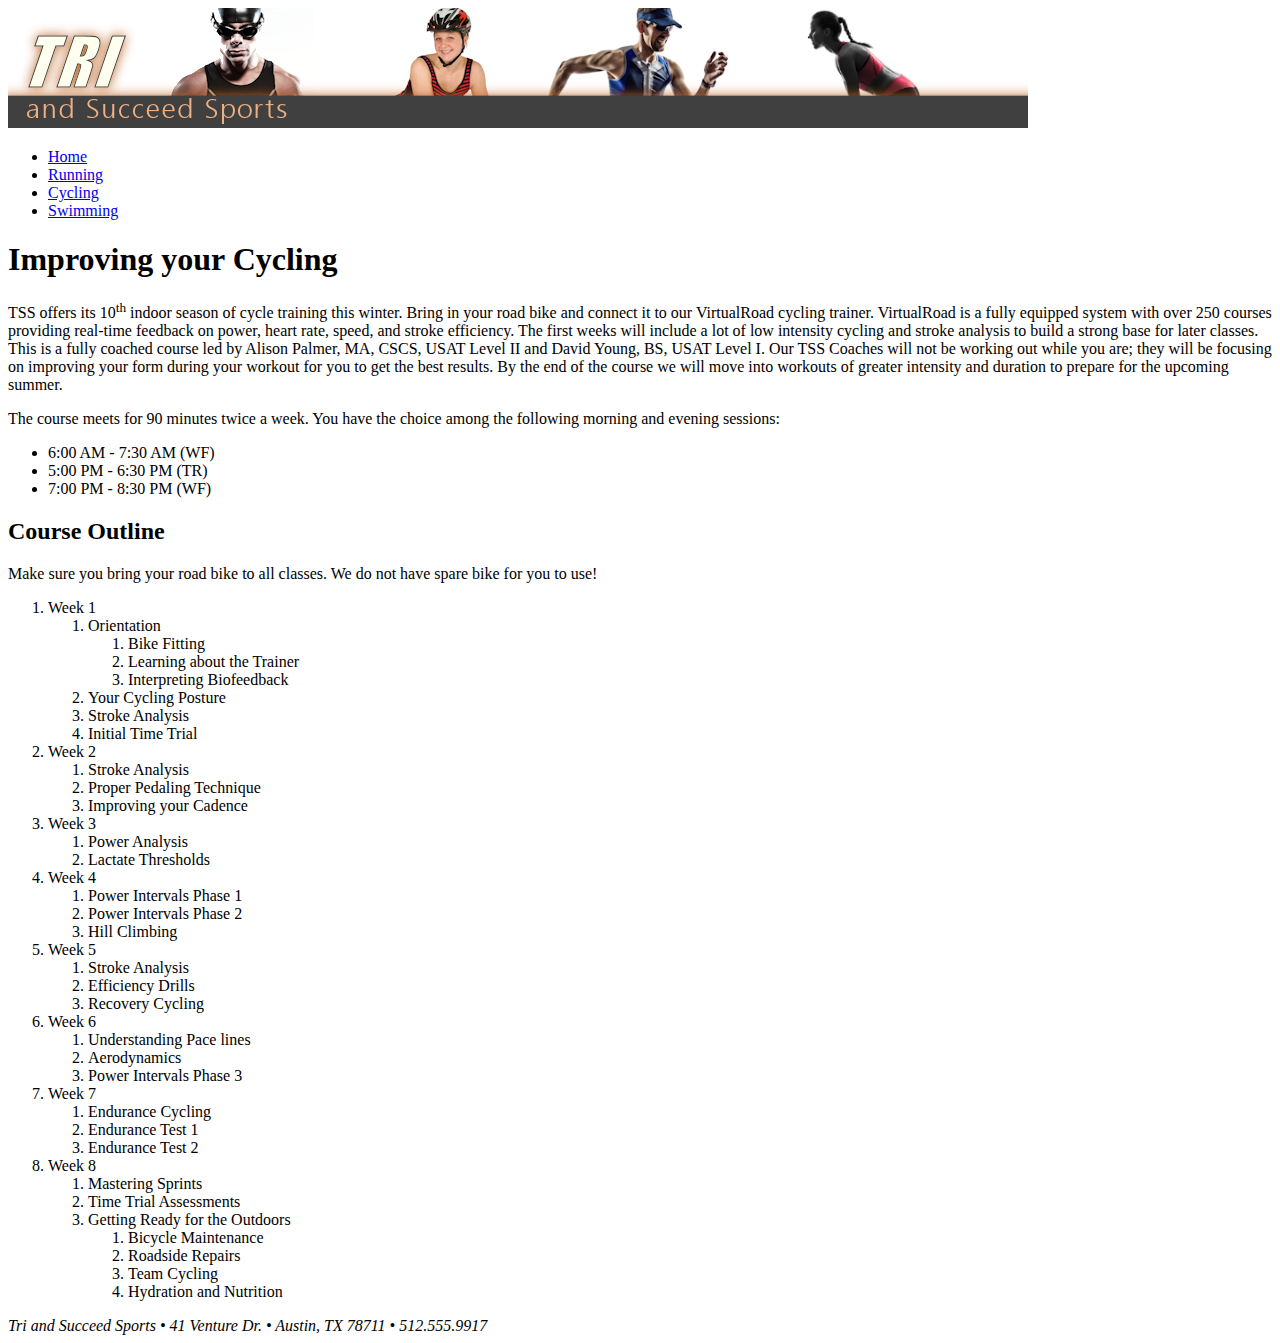
<file: assn05/tutorial/tss_bike_txt.html>
<!doctype html>
<html>
<head>
<!--
    New Perspectives on HTML5 and CSS3, 7th Edition
    Tutorial 2
    Tutorial Case
    
    TSS Cycling Class
    Author: 
    Date:   

    Filename: tss_bike.html
   -->
   <meta charset="utf-8" />
   <title>TSS Cycling Class</title>

</head>

<body>
   <header>
      <img src="tss_logo.png" alt="Tri and Succeed Sports" />
   </header>
   
   <nav>
      <ul>
         <li><a href="tss_home.html">Home</a></li>
         <li><a href="tss_run.html">Running</a></li>
         <li><a href="tss_bike.html">Cycling</a></li>
         <li><a href="tss_swim.html">Swimming</a></li>
      </ul>
   </nav>   
   
   <article class="syllabus">
      <h1>Improving your Cycling</h1>
      <p>TSS offers its 10<sup>th</sup> indoor season of cycle training this 
      winter. Bring in your road bike and connect it to our VirtualRoad 
      cycling trainer. VirtualRoad is a fully equipped system with over 
      250 courses providing real-time feedback on power, heart rate, speed, 
      and stroke efficiency. The first weeks will include a lot of low 
      intensity cycling and stroke analysis to build a strong base for later 
      classes. This is a fully coached course led by Alison Palmer, MA, CSCS, 
      USAT Level II and David Young, BS, USAT Level I. Our TSS Coaches will 
      not be working out while you are; they will be focusing on improving 
      your form during your workout for you to get the best results. By the 
      end of the course we will move into workouts of greater intensity and 
      duration to prepare for the upcoming summer.</p>
      <p>The course meets for 90 minutes twice a week. You have the choice 
      among the following morning and evening sessions:</p>
      
      <ul>
         <li>6:00 AM - 7:30 AM (WF)</li>
         <li>5:00 PM - 6:30 PM (TR)</li>
         <li>7:00 PM - 8:30 PM (WF)</li>
      </ul>
      
      <h2>Course Outline</h2>
      <p>Make sure you bring your road bike to all classes. We do not have 
      spare bike for you to use!</p>
      
      <ol>
         <li>Week 1
            <ol>
               <li>Orientation
                  <ol>
                     <li>Bike Fitting</li>
                     <li>Learning about the Trainer</li>
                     <li>Interpreting Biofeedback</li>
                  </ol>
               </li>
               <li>Your Cycling Posture</li>
               <li>Stroke Analysis</li>
               <li>Initial Time Trial</li>
            </ol>
         </li>
         <li>Week 2
            <ol>
               <li>Stroke Analysis</li>
               <li>Proper Pedaling Technique</li>
               <li>Improving your Cadence</li>
            </ol>
         </li>
         <li>Week 3
            <ol>
               <li>Power Analysis</li>
               <li>Lactate Thresholds</li>
            </ol>
         </li>
         <li>Week 4
            <ol>
               <li>Power Intervals Phase 1</li>
               <li>Power Intervals Phase 2</li>
               <li>Hill Climbing</li>
            </ol>
         </li>
         <li>Week 5
            <ol>
               <li>Stroke Analysis</li>
               <li>Efficiency Drills</li>
               <li>Recovery Cycling</li>
            </ol>
         </li>
         <li>Week 6
            <ol>
               <li>Understanding Pace lines</li>
               <li>Aerodynamics</li>
               <li>Power Intervals Phase 3</li>
            </ol>
         </li>
         <li>Week 7
            <ol>
               <li>Endurance Cycling</li>
               <li>Endurance Test 1</li>
               <li>Endurance Test 2</li>
            </ol>
         </li>
         <li>Week 8
            <ol>
               <li>Mastering Sprints</li>
               <li>Time Trial Assessments</li>
               <li>Getting Ready for the Outdoors
                  <ol>
                     <li>Bicycle Maintenance</li>
                     <li>Roadside Repairs</li>
                     <li>Team Cycling</li>
                     <li>Hydration and Nutrition</li>
                  </ol>
               </li>
            </ol>
         </li>
      </ol>
      
   </article>
   
   <footer>
      <address>
      Tri and Succeed Sports &#8226; 41 Venture Dr. &#8226; Austin, 
      TX 78711 &#8226; 512.555.9917
      </address>
   </footer>
</body>
</html>
</file>
<file: assn01/tutorial/ct_base.css>
/*
   New Perspectives on HTML5 and CSS3, 7th Edition
   Tutorial 1
   Tutorial Case
   Filename: base.css

   This file contains the base styles used by all pages in the website

*/


/* =============================================
	HTML5 structural elements
   =============================================
*/

article, aside, details, dl, figcaption, figure, footer, header, hgroup, main, nav, section {
	display: block;
}


/* =============================================
	Default colors, margins and sizing
   =============================================
*/

html {
	font-size: 100%;
	-webkit-text-size-adjust: 100%;
	-ms-text-size-adjust: 100%;
}
html, button, input, select, textarea {
	font-family: serif;
	color: #222;
}
body {
	margin: 0;
	font-size: 1em;
	line-height: 1.4;
}


/* =============================================
	Hypertext links
   =============================================
*/

a {
	color: #00e;
}
a:visited {
	color: #551a8b;
}
a:hover {
	color: #06e;
}
a:focus {
	outline: thin dotted;
}
a:hover, a:active {
	outline: 0;
}


/* =============================================
	Default font styles
   =============================================
*/

abbr[title] {
	border-bottom: 1px dotted;
}
b, strong {
	font-weight: bold;
}
blockquote {
	margin: 1em 40px;
}
dfn {
	font-style: italic;
}
hr {
	display: block;
	height: 1px;
	border: 0;
	border-top: 1px solid #ccc;
	margin: 1em 0;
	padding: 0;
}
ins {
	background: #ff9;
	color: #000;
	text-decoration: none;
}
mark {
	background: #ff0;
	color: #000;
	font-style: italic;
	font-weight: bold;
}
pre, code, kbd, samp {
	font-family: monospace, serif;
	_font-family: 'courier new', monospace;
	font-size: 1em;
}
pre {
	white-space: pre;
	white-space: pre-wrap;
	word-wrap: break-word;
}

small {
	font-size: 85%;
}
sub, sup {
	font-size: 75%;
	line-height: 0;
	position: relative;
	vertical-align: baseline;
}
sup {
	top: -0.5em;
}
sub {
	bottom: -0.25em;
}


/* =============================================
	Default list styles
   =============================================
*/

ul, ol {
	margin: 1em 0;
	padding: 0 0 0 40px;
}
dd {
	margin: 0 0 0 40px;
}
nav ul, nav ol {
	list-style: none;
	list-style-image: none;
	margin: 0;
	padding: 0;
}


/* =============================================
	Default styles for images and media
   =============================================
*/

img {
	border: 0;
	-ms-interpolation-mode: bicubic;
	vertical-align: middle;
}
figure {
	margin: 0;
}
audio, canvas, video {
	display: inline-block;
}


/* =============================================
	Default styles for web forms
   =============================================
*/

form {
	margin: 0;
}
fieldset {
	border: 0;
	margin: 0;
	padding: 0;
}
label {
	cursor: pointer;
}
legend {
	border: 0;
	padding: 0;
	white-space: normal;
}
button, input, select, textarea {
	font-size: 100%;
	margin: 0;
	vertical-align: baseline;
}
button, input {
	line-height: normal;
}
button, input[type="button"], input[type="reset"], input[type="submit"] {
	cursor: pointer;
	-webkit-appearance: button;
}
button[disabled], input[disabled] {
	cursor: default;
}
input[type="checkbox"], input[type="radio"] {
	box-sizing: border-box;
	padding: 0;
}
input[type="search"] {
	-webkit-appearance: textfield;
	-moz-box-sizing: content-box;
	-webkit-box-sizing: content-box;
	box-sizing: content-box;
}
input[type="search"]::-webkit-search-decoration, input[type="search"]::-webkit-search-cancel-button {
-webkit-appearance: none;
}
button::-moz-focus-inner, input::-moz-focus-inner {
border: 0;
padding: 0;
}
textarea {
	overflow: auto;
	vertical-align: top;
	resize: vertical;
}



/* =============================================
	Default styles for web tables
   =============================================
*/

table {
	border-collapse: collapse;
	border-spacing: 0;
}
td, th {
	vertical-align: top;
}
</file>
<file: assn01/tutorial/ct_layout2.css>
@charset "utf-8";

/*
   New Perspectives on HTML5 and CSS3, 7th Edition
   Tutorial 1
   Tutorial Case
   Filename: ct_layout2.css

   This file contains the layout styles used in the Curbside Thai website

*/

/* =============================================
	Base layout styles used by mobile devices
	up to 480px and cascaded to larger devices 
	unless superceded by other styles.
   =============================================
*/

html {
	height: 100%;
	font-size: 14px;
}
img, object, embed, video {
	max-width: 100%;
}
body {
	margin-left: auto;
	margin-right: auto;
	width: 81.9%;
	padding-left: 4.55%;
	padding-right: 4.55%;
	clear: none;
	float: none;
	min-height: 100%;
}
nav {
	width: 25%;
	float: left;
	margin: 6% 2% 0% 0%;
}
article {
	width: 73%;
	float: left;
	font-size: 0.8em;
	text-align: justify;
}

nav ul li {
	font-family: "Lucida Grande", "Lucida Sans Unicode", "Lucida Sans", "DejaVu Sans", Verdana, sans-serif;
	font-size: 0.8em;
}

nav ul li a {
	color: #222;
	text-decoration: none;
	display: block;
	margin-bottom: 8%;
}
nav ul li a:visited {
	color: #222;
}
nav ul li a:hover {
	background-color: #222;
	color: white;
}
nav ul li a:focus {
	outline: thin dotted;
}
nav ul li a:hover, nav ul li a:active {
	outline: 0;
}
body h1 {
	margin: 1%;
	font-family: "Lucida Grande", "Lucida Sans Unicode", "Lucida Sans", "DejaVu Sans", Verdana, sans-serif;
	font-size: 1.5em;
}

body article h1 {
	font-size: 1.15em;
}

cite {
   color: rgb(110, 110, 255);
}

header img {
	float: none;
	width: 96%;
	margin: 2% 2% 0% 2%;
}
body p, body address {
	margin: 3.5% 1%;
	font-size: 1em;
	font-family: "Lucida Grande", "Lucida Sans Unicode", "Lucida Sans", "DejaVu Sans", Verdana, sans-serif;
	font-style: normal;
	height: 100%;
}
dl {
	margin-left: 2%;
	font-family: "Lucida Grande", "Lucida Sans Unicode", "Lucida Sans", "DejaVu Sans", Verdana, sans-serif;
}
dt {
	display: block;
	margin: 0;
	text-indent: 0;
	font-weight: bold;
	border-bottom: 1px solid rgba(168, 168, 168,1.00);
}
dd {
	display: block;
	margin: 0 0 3% 3%;
	text-indent: 0;
}
blockquote {
	font-size: 1em;
	width: 100%;
	font-family: "Lucida Grande", "Lucida Sans Unicode", "Lucida Sans", "DejaVu Sans", Verdana, sans-serif;
	margin: 0 0 4% 0;
}
footer {
	text-align: center;
	font-size: 0.6em;
	margin-top: 4%;
	border-top: 3px solid rgba(128,98,26,1.00);
	font-family: Segoe, "Segoe UI", "DejaVu Sans", "Trebuchet MS", Verdana, sans-serif;
	clear: both;
	padding-bottom: 20px;
}
blockquote p:last-of-type {
	border-top: 1px solid rgba(128,98,26,1.00);
	text-align: right;
	font-size: 1em;
}

q {quotes: "\201C" "\201D" "\2018" "\2019";}
q:before {content:open-quote;}
q:after {content:close-quote;}
article p, article address {font-family: "Times New Roman", Times, serif;}
/* =============================================
	Tablet layout styles used by devices
	481px to 768px and cascaded to larger 
	devices.
   =============================================
*/


@media only screen and (min-width: 481px) {
html, body {
	font-size: 16px;
}

body {
	width: 89.9%;
	padding-left: 1.55%;
	padding-right: 1.55%;
	clear: none;
	float: none;
	margin-left: auto;
}

header h1 {
   font-size: 2.2em;
}

body article h1 {
   font-size: 1.75em;
}

article {
	width: 94%;
	float: none;
	margin: 0px auto;
}
dl#ct_locations {
	width: 57%;
	margin: 0px 0px 0px 20px;
}
dl {
	width: 90%;
    margin: 0 auto;
	text-align: left;
}
article img {
	float: right;
	width: 40%;
	margin: 0% 2% 2% 2%;
}
nav ul li {
	display: table-cell;
	width: 15%;
	text-align: center;
	margin-right: 2%;
	border: thin solid rgba(127,96,17,1.00);
	border-collapse: collapse;
}
nav ul li a {
	margin-bottom: 0;
}
nav {
	display: table;
	width: 96%;
	margin: 0 auto;
	float: none;
}
nav ul {
	display: table-row;
	margin: 0;
}
nav ul li:last-of-type {
	margin-right: 0%;
}

blockquote {
  background: rgb(241, 241, 241);
  border-left: 10px solid rgba(176,124,48,0.5);
  quotes: "\201C""\201D""\201C""\2019";
  	border-radius: 20%;
	width: 40%;
	margin: 1%;
	float: left;
	padding: 2%;
}
blockquote p:first-of-type:before {
  color: rgba(176,124,48,0.50);
  content: open-quote;
  font-size: 4em;
  line-height: 0.1em;
  margin: 0.2em 0.1em 0em 0.25em;
  vertical-align: -0.4em;
  float: left;
}


footer {
	font-size: 0.9em;
}
}



/* =============================================
	Desktop layout styles used by  devices
	769px and larger.
   =============================================
*/

@media only screen and (min-width: 769px) {
html, body {
	font-size: 20px;
}

html {
	background-color: rgba(176,124,48,1.00);
	margin: 0px auto;
}
body {
	width: 88.2%;
	max-width: 900px;
	padding-left: 0.9%;
	padding-right: 0.9%;
	margin: 0px auto auto auto;
	clear: none;
	float: none;
	background-color: white;
	-moz-box-shadow: rgba(31, 61, 31, 0.9) 20px 0px 25px,  rgba(31, 61, 31, 0.9) -20px 0px 25px;
	-webkit-box-shadow: rgba(31, 61, 31, 0.9) 20px 0px 25px,  rgba(31, 61, 31, 0.9) -20px 0px 25px;
	box-shadow: rgba(31, 61, 31, 0.9) 20px 0px 25px,  rgba(31, 61, 31, 0.9) -20px 0px 25px;
}


}
</file>
<file: assn01/tutorial/ct_layout1.css>
@charset "utf-8";
/*
   New Perspectives on HTML5 and CSS3, 7th Edition
   Tutorial 1
   Tutorial Case
   Filename: ct_layout1.css

   This file contains the layout styles used in the ct_start.html page.

*/

/* =============================================
	Base layout styles used by mobile devices
	up to 480px and cascaded to larger devices 
	unless superceded by other styles.
   =============================================
*/

html {
	height: 100%;
}
img, object, embed, video {
	max-width: 100%;
}
header {
	margin-bottom: 10px;
	width: 96%;
}

header img {
	width: 100%;
}

body {
	margin-left: auto;
	margin-right: auto;
	width: 81.9%;
	padding-left: 4.55%;
	padding-right: 4.55%;
	clear: none;
	float: none;
	min-height: 100%;
}
nav a {
	clear: both;
	margin-left: 0;
	width: 96%;
	float: left;
	display: block;
	height: 50px;
	overflow: hidden;
	margin-bottom: 5px;
}

nav a:last-of-type {
	margin-bottom: 30px;
}

nav a img {
	display: block;
	width: 100%;
}

footer {
	width: 96%;
	clear: left;
	text-align: center;
	font-size: 0.45em;
	margin-top: 30px;
	border-top: 2px solid rgba(128,98,26,1.00);
	font-family: Segoe, "Segoe UI", "DejaVu Sans", "Trebuchet MS", Verdana, sans-serif;
}


/* =============================================
	Tablet layout styles used by devices
	481px to 768px and cascaded to larger 
	devices.
   =============================================
*/

@media only screen and (min-width: 481px) {
body {
	width: 91.14%;
	padding-left: 0.93%;
	padding-right: 0.93%;
	clear: none;
	float: none;
	margin-left: auto;
}
nav a {
	width: 32%;
	height: auto;
	float: left;
	clear: none;
	overflow: visible;
	margin-bottom: 0px;
}
nav a img {
 width: 100%;
 height: 100%;
}

nav a:nth-of-type(4) {
	clear: left
}

footer {
	font-size: 0.8em;
}
}

/* =============================================
	Desktop layout styles used by  devices
	769px and larger.
   =============================================
*/

@media only screen and (min-width: 769px) {
html {
	background-color: rgba(176,124,48,1.00);
	margin: 0px auto;
}
body {
	width: 88.2%;
	max-width: 800px;
	padding-left: 0.9%;
	padding-right: 0.9%;
	margin: auto;
	clear: none;
	float: none;
	margin-left: auto;
	background-color: white;
	-moz-box-shadow: rgba(31, 61, 31, 0.9) 20px 0px 25px,  rgba(31, 61, 31, 0.9) -20px 0px 25px;
	-webkit-box-shadow: rgba(31, 61, 31, 0.9) 20px 0px 25px,  rgba(31, 61, 31, 0.9) -20px 0px 25px;
	box-shadow: rgba(31, 61, 31, 0.9) 20px 0px 25px,  rgba(31, 61, 31, 0.9) -20px 0px 25px
}
footer {
	font-size: 1.2em;
}
}
</file>
<file: assn03/review/mp_base.css>
/*
   New Perspectives on HTML5 and CSS3, 7th Edition
   Tutorial 1
   Review Assignment
   Filename: mp_base.css

   This file contains the base styles used by all pages in the website

*/


/* =============================================
	HTML5 structural elements
   =============================================
*/

article, aside, details, dl, figcaption, figure, footer, header, main, nav, section {
	display: block;
}


/* =============================================
	Default colors, margins and sizing
   =============================================
*/

html {
	font-size: 100%;
	-webkit-text-size-adjust: 100%;
	-ms-text-size-adjust: 100%;
}
html, button, input, select, textarea {
	font-family: serif;
	color: #222;
}
body {
	margin: 0;
	font-size: 1em;
	line-height: 1.4;
}


/* =============================================
	Hypertext links
   =============================================
*/

a {
	color: #00e;
}
a:visited {
	color: #551a8b;
}
a:hover {
	color: #06e;
}
a:focus {
	outline: thin dotted;
}
a:hover, a:active {
	outline: 0;
}


/* =============================================
	Default font styles
   =============================================
*/

abbr[title] {
	border-bottom: 1px dotted;
}
b, strong {
	font-weight: bold;
}
blockquote {
	margin: 1em 40px;
}
dfn {
	font-style: italic;
}
hr {
	display: block;
	height: 1px;
	border: 0;
	border-top: 1px solid #ccc;
	margin: 1em 0;
	padding: 0;
}
ins {
	background: #ff9;
	color: #000;
	text-decoration: none;
}
mark {
	background: #ff0;
	color: #000;
	font-style: italic;
	font-weight: bold;
}
pre, code, kbd, samp {
	font-family: monospace, serif;
	_font-family: 'courier new', monospace;
	font-size: 1em;
}
pre {
	white-space: pre;
	white-space: pre-wrap;
	word-wrap: break-word;
}
q {
	xquotes: none;
}
q:before, q:after {
	xcontent: "";
	xcontent: none;
}
small {
	font-size: 85%;
}
sub, sup {
	font-size: 75%;
	line-height: 0;
	position: relative;
	vertical-align: baseline;
}
sup {
	top: -0.5em;
}
sub {
	bottom: -0.25em;
}


/* =============================================
	Default list styles
   =============================================
*/

ul, ol {
	margin: 1em 0;
	padding: 0 0 0 40px;
}
dd {
	margin: 0 0 0 40px;
}
nav ul, nav ol {
	list-style: none;
	list-style-image: none;
	margin: 0;
	padding: 0;
}


/* =============================================
	Default styles for images and media
   =============================================
*/

img {
	border: 0;
	-ms-interpolation-mode: bicubic;
	vertical-align: middle;
}
figure {
	margin: 0;
}
audio, canvas, video {
	display: inline-block;
*display: inline;
*zoom: 1;
}


/* =============================================
	Default styles for web forms
   =============================================
*/

form {
	margin: 0;
}
fieldset {
	border: 0;
	margin: 0;
	padding: 0;
}
label {
	cursor: pointer;
}
legend {
	border: 0;
*margin-left: -7px;
	padding: 0;
	white-space: normal;
}
button, input, select, textarea {
	font-size: 100%;
	margin: 0;
	vertical-align: baseline;
*vertical-align: middle;
}
button, input {
	line-height: normal;
}
button, input[type="button"], input[type="reset"], input[type="submit"] {
	cursor: pointer;
	-webkit-appearance: button;
*overflow: visible;
}
button[disabled], input[disabled] {
	cursor: default;
}
input[type="checkbox"], input[type="radio"] {
	box-sizing: border-box;
	padding: 0;
*width: 13px;
*height: 13px;
}
input[type="search"] {
	-webkit-appearance: textfield;
	-moz-box-sizing: content-box;
	-webkit-box-sizing: content-box;
	box-sizing: content-box;
}
input[type="search"]::-webkit-search-decoration, input[type="search"]::-webkit-search-cancel-button {
-webkit-appearance: none;
}
button::-moz-focus-inner, input::-moz-focus-inner {
border: 0;
padding: 0;
}
textarea {
	overflow: auto;
	vertical-align: top;
	resize: vertical;
}
input:valid, textarea:valid {
}
input:invalid, textarea:invalid {
background-color: #f0dddd;
}


/* =============================================
	Default styles for web tables
   =============================================
*/

table {
	border-collapse: collapse;
	border-spacing: 0;
}
td, th {
	vertical-align: top;
}
</file>
<file: assn03/review/mp_layout.css>
/*
   New Perspectives on HTML5 and CSS3, 7th Edition
   Tutorial 1
   Review Assignment
   Filename: mp_layout.css

   This file contains the layout styles used in the Mobile Panini website

*/

/* =============================================
	Base layout styles used by mobile devices
	up to 480px and cascaded to larger devices 
	unless superceded by other styles.
   =============================================
*/

@charset "utf-8";
html {
	height: 100%;
	font-size: 14px;
}
img, object, embed, video {
	max-width: 100%;
}
body {
	margin-left: auto;
	margin-right: auto;
	width: 81.9%;
	padding-left: 4.55%;
	padding-right: 4.55%;
	clear: none;
	float: none;
	min-height: 100%;
}
nav {
	width: 25%;
	float: left;
	margin: 6% 2% 0% 0%;
}
article {
	width: 73%;
	float: left;
	font-size: 0.8em;
	text-align: left;
}

nav ul li {
	font-family: "Lucida Grande", "Lucida Sans Unicode", "Lucida Sans", "DejaVu Sans", Verdana, sans-serif;
	font-size: 0.8em;
}

nav ul li a {
	color: #222;
	text-decoration: none;
	display: block;
	margin-bottom: 8%;
}
nav ul li a:visited {
	color: #222;
}
nav ul li a:hover {
	background-color: #b34a48;
	color: white;
}
nav ul li a:focus {
	outline: thin dotted;
}
nav ul li a:hover, nav ul li a:active {
	outline: 0;
}
body h1 {
	margin: 1%;
	font-family: "Lucida Grande", "Lucida Sans Unicode", "Lucida Sans", "DejaVu Sans", Verdana, sans-serif;
	font-size: 1.5em;
}

body article h1 {
	font-size: 1.15em;
}

header img {
	float: none;
	width: 96%;
	margin: 2% 2% 0% 2%;
}
body p, body address {
	margin: 3.5% 1%;
	font-size: 1em;
	font-family: "Lucida Grande", "Lucida Sans Unicode", "Lucida Sans", "DejaVu Sans", Verdana, sans-serif;
	font-style: normal;
	height: 100%;
}
dl {
	margin-left: 2%;
	font-family: "Lucida Grande", "Lucida Sans Unicode", "Lucida Sans", "DejaVu Sans", Verdana, sans-serif;
}
dt {
	display: block;
	margin: 0;
	text-indent: 0;
	font-weight: bold;
	border-bottom: 1px solid rgba(168, 168, 168,1.00);
}
dd {
	display: block;
	margin: 0 0 3% 3%;
	text-indent: 0;
}

footer {
	text-align: center;
	font-size: 0.6em;
	margin-top: 4%;
	border-top: 3px outset #cf7b79;
	font-family: Segoe, "Segoe UI", "DejaVu Sans", "Trebuchet MS", Verdana, sans-serif;
	clear: both;
	padding-bottom: 20px;
}

article aside h1 {
	display: none;
}

article div {
	border-bottom: 1px solid rgb(151, 151, 151);
}

article div:first-of-type {
	margin-top: 30px;
}

article div h1 {
	font-size: 1em;
	font-weight: bold;
}

article p, article address {font-family: "Times New Roman", Times, serif;}
/* =============================================
	Tablet layout styles used by devices
	481px to 768px and cascaded to larger 
	devices.
   =============================================
*/


@media only screen and (min-width: 481px) {
html, body {
	font-size: 16px;
}

body {
	width: 89.9%;
	padding-left: 1.55%;
	padding-right: 1.55%;
	clear: none;
	float: none;
	margin-left: auto;
}

header h1 {
   font-size: 2.2em;
}

body article h1 {
   font-size: 1.75em;
}

article {
	width: 94%;
	float: none;
	margin: 0px auto;
}
dl#ct_locations {
	width: 57%;
	margin: 0px 0px 0px 20px;
}
dl {
	width: 90%;
    margin: 0 auto;
	text-align: left;
}
article img {
	float: right;
	width: 40%;
	margin: 0% 2% 2% 2%;
}
nav ul li {
	display: table-cell;
	width: 15%;
	text-align: center;
	margin-right: 2%;
	border: thin solid rgba(127,96,17,1.00);
	border-collapse: collapse;
}
nav ul li a {
	margin-bottom: 0;
}
nav {
	display: table;
	width: 96%;
	margin: 0 auto;
	float: none;
}
nav ul {
	display: table-row;
	margin: 0;
}
nav ul li:last-of-type {
	margin-right: 0%;
}

article ul {
	margin-top: -20px;
}

article aside {
	float: right;
	margin: 0 0 20px 20px;
	padding: 1%;
	border: 1px solid rgb(251, 151, 151);
	width: 35%;
	font-size: 0.9em;
	background-color: #ffdcdb;
}

article aside h1 {
	display: block;
	font-size: 1em;
	text-align: center;
	border-bottom: 1px solid rgb(111, 111, 111);
}

article div {
	float: left;
	width: 30.3%;
	margin: 0% 1% 2% 1%;
	border: 1px solid rgb(151, 151, 151);
}

article div:first-of-type {
	margin-top: 0%;
}

article div h1 {
	text-align: right;
	font-weight: normal;
	font-size: 1em;
	border-bottom: 1px solid rgb(151, 151, 151);
	background-color: #ffdcdb;
}

article div p {
	font-size: 0.85em;
	text-align: left;
}

footer {
	font-size: 0.9em;
}
}



/* =============================================
	Desktop layout styles used by  devices
	769px and larger.
   =============================================
*/

@media only screen and (min-width: 769px) {
html, body {
	font-size: 20px;
}

html {
	background-color: #953e3c;
	margin: 0px auto;
}
body {
	width: 88.2%;
	max-width: 900px;
	padding-left: 0.9%;
	padding-right: 0.9%;
	margin: 0px auto auto auto;
	clear: none;
	float: none;
	background-color: white;
	-moz-box-shadow: rgba(31, 61, 31, 0.9) 20px 0px 25px,  rgba(31, 61, 31, 0.9) -20px 0px 25px;
	-webkit-box-shadow: rgba(31, 61, 31, 0.9) 20px 0px 25px,  rgba(31, 61, 31, 0.9) -20px 0px 25px;
	box-shadow: rgba(31, 61, 31, 0.9) 20px 0px 25px,  rgba(31, 61, 31, 0.9) -20px 0px 25px;
}

article div h1 {
	font-size: 1.1em;
}

article div p {
	font-size: 0.95em;
}

}
</file>
<file: assn04/case1/jtc_base.css>
/*
   New Perspectives on HTML5 and CSS3, 7th Edition
   Tutorial 1
   Case Problem 1
   Filename: jtc_base.css

   This file contains the base styles used by all pages at JTC

*/


/* =============================================
	HTML5 structural elements
   =============================================
*/

article, aside, details, dl, figcaption, figure, footer, header, main, nav, section {
	display: block;
}


/* =============================================
	Default colors, margins and sizing
   =============================================
*/

html {
	font-size: 100%;
	-webkit-text-size-adjust: 100%;
	-ms-text-size-adjust: 100%;
}
html, button, input, select, textarea {
	font-family: serif;
	color: #222;
}
body {
	margin: 0;
	font-size: 1em;
	line-height: 1.4;
}


/* =============================================
	Hypertext links
   =============================================
*/

a {
	color: #00e;
}
a:visited {
	color: #551a8b;
}
a:hover {
	color: #06e;
}
a:focus {
	outline: thin dotted;
}
a:hover, a:active {
	outline: 0;
}


/* =============================================
	Default font styles
   =============================================
*/

abbr[title] {
	border-bottom: 1px dotted;
}
b, strong {
	font-weight: bold;
}
blockquote {
	margin: 1em 40px;
}
dfn {
	font-style: italic;
}
hr {
	display: block;
	height: 1px;
	border: 0;
	border-top: 1px solid #ccc;
	margin: 1em 0;
	padding: 0;
}
ins {
	background: #ff9;
	color: #000;
	text-decoration: none;
}
mark {
	background: #ff0;
	color: #000;
	font-style: italic;
	font-weight: bold;
}
pre, code, kbd, samp {
	font-family: monospace, serif;
	_font-family: 'courier new', monospace;
	font-size: 1em;
}
pre {
	white-space: pre;
	white-space: pre-wrap;
	word-wrap: break-word;
}
q {
	quotes: none;
}
q:before, q:after {
	content: "";
	content: none;
}
small {
	font-size: 85%;
}
sub, sup {
	font-size: 75%;
	line-height: 0;
	position: relative;
	vertical-align: baseline;
}
sup {
	top: -0.5em;
}
sub {
	bottom: -0.25em;
}


/* =============================================
	Default list styles
   =============================================
*/

ul, ol {
	margin: 1em 0;
	padding: 0 0 0 40px;
}
dd {
	margin: 0 0 0 40px;
}
nav ul, nav ol {
	list-style: none;
	list-style-image: none;
	margin: 0;
	padding: 0;
}


/* =============================================
	Default styles for images and media
   =============================================
*/

img {
	border: 0;
	-ms-interpolation-mode: bicubic;
	vertical-align: middle;
}
figure {
	margin: 0;
}



/* =============================================
	Default styles for web forms
   =============================================
*/

form {
	margin: 0;
}
fieldset {
	border: 0;
	margin: 0;
	padding: 0;
}
label {
	cursor: pointer;
}
legend {
	border: 0;
	padding: 0;
	white-space: normal;
}
button, input, select, textarea {
	font-size: 100%;
	margin: 0;
	vertical-align: baseline;
}
button, input {
	line-height: normal;
}
button, input[type="button"], input[type="reset"], input[type="submit"] {
	cursor: pointer;
	-webkit-appearance: button;
}
button[disabled], input[disabled] {
	cursor: default;
}
input[type="checkbox"], input[type="radio"] {
	box-sizing: border-box;
	padding: 0;

}
input[type="search"] {
	-webkit-appearance: textfield;
	-moz-box-sizing: content-box;
	-webkit-box-sizing: content-box;
	box-sizing: content-box;
}
input[type="search"]::-webkit-search-decoration, input[type="search"]::-webkit-search-cancel-button {
-webkit-appearance: none;
}
button::-moz-focus-inner, input::-moz-focus-inner {
border: 0;
padding: 0;
}
textarea {
	overflow: auto;
	vertical-align: top;
	resize: vertical;
}



/* =============================================
	Default styles for web tables
   =============================================
*/

table {
	border-collapse: collapse;
	border-spacing: 0;
}
td, th {
	vertical-align: top;
}
</file>
<file: assn04/case1/jtc_layout.css>
@charset "utf-8";
/*
   New Perspectives on HTML5 and CSS3, 7th Edition
   Tutorial 1
   Case Problem 1
   Filename: jtc_layout.css

   This file contains the layout styles used in the JTC website

*/

/* =============================================
	Base layout styles used by mobile devices
	up to 480px and cascaded to larger devices 
	unless superceded by other styles.
   =============================================
*/


html {
	height: 100%;
	margin: 0; padding: 0; border: 0;
}

body {
	margin: 0px auto auto auto;
	width: 100%;
	position: relative;
	background-color: white;
	border-left: 1px solid gray;
	border-right: 1px solid gray;
}


body > header nav {
	display: block;
	text-align: right;
	width: 100%;
	height: 28px;
	background-color: #b5cc88;
	border-bottom: 2px solid #0084bf;
}

body > header > nav ul li {
	display: inline;
	padding-right: 25px;
	font-family: Impact, Haettenschweiler, "Franklin Gothic Bold", "Arial Black", sans-serif;
	color: #EFEFEF;
}

body > header > nav ul li a {
	color: #EFEFEF;
	text-decoration: none;
	letter-spacing: 0.25em;
}

body > header > nav ul li a:visited {
	color: #EFEFEF;
}


body > header > nav ul li a:hover {
	color: #ffff80;
}

body > header > nav ul li a:active {
	color: #ffff80;
}

article {
	position: relative;
	display: block;
}

article header img {
	display: block;
	width: 100%;
}

article p {
    margin-left: 20px;
	margin-right: 20px;
	font-family: "Lucida Grande", "Lucida Sans Unicode", "Lucida Sans", "DejaVu Sans", Verdana, sans-serif;
	font-size: 0.9em;
}

article address {
	margin: 50px 0px 0px 50px;
	font-style: normal;
	font-family:"Lucida Grande", "Lucida Sans Unicode", "Lucida Sans", "DejaVu Sans", Verdana, sans-serif;
	padding-bottom: 20px;
	font-size: 0.9em;
}
	
aside {
	display: none;
}


body > h1 {
	font-size: 1.7em;
	font-family:Gotham, "Helvetica Neue", Helvetica, Arial, sans-serif;
	margin: 5px;
}

body > h2 {
	font-size: 1.1em;
	font-family:Gotham, "Helvetica Neue", Helvetica, Arial, sans-serif;
	margin-left: 15px;
}

body > p {
	font-size: 0.9em;
	font-family:Gotham, "Helvetica Neue", Helvetica, Arial, sans-serif;
	margin-left: 15px;
}

body > img {
	width: 100%;
}

footer {
	font-family:"Lucida Grande", "Lucida Sans Unicode", "Lucida Sans", "DejaVu Sans", Verdana, sans-serif;
	text-align: center;
	font-size: 0.7em;
	border-top: 2px solid #73DF6B;
	padding-top: 10px;
	padding-bottom: 20px;
}

/* =============================================
	Tablet layout styles used by devices
	601px to 768px and cascaded to larger 
	devices.
   =============================================
*/


@media only screen and (min-width: 601px) {

body {
	min-height: 100%;
}

body > header nav ul {
	position:absolute;
	top: 0;
	right: 0;
}

article {
	margin-left: 250px;
}

article p {
	font-size: 1.1em;
}


article header img {
	position: inherit;
	width: 100%;
	display: block;
}


aside {
	display: block;
	float: left;
	width: 250px;
	background-color: #a29d96;
	margin-top: -30px;
}

aside blockquote {
	width: 80%;
	color: white;
	margin: 10px auto 20px;
	font-family: "Lucida Grande", "Lucida Sans Unicode", "Lucida Sans", "DejaVu Sans", Verdana, sans-serif;
	font-size: 0.9em;
}

article address {
	font-size: 1.1em;
}

body > h1 {
	margin-left: 20px;
	font-size: 2.5em;
}

body > h2 {
	margin-left: 30px;
	font-size: 1.5em;
}

body > p {
	margin-left: 30px;
	font-size: 1em;
}

body > img {
	width: 50%;
	float: right;
	margin: 0px 10px 10px 10px;
}

footer {
	font-size: 1em;
}

}

/* =============================================
	Desktop layout styles used by  devices
	769px and larger.
   =============================================
*/

@media only screen and (min-width: 769px) {

html {
	background-color: #92ad57;
}

body {
	width: 90%;
	max-width: 1020px;
	-moz-box-shadow: rgba(31, 61, 31, 0.9) 20px 0px 25px,  rgba(31, 61, 31, 0.9) -20px 0px 25px;
	-webkit-box-shadow: rgba(31, 61, 31, 0.9) 20px 0px 25px,  rgba(31, 61, 31, 0.9) -20px 0px 25px;
	box-shadow: rgba(31, 61, 31, 0.9) 20px 0px 25px,  rgba(31, 61, 31, 0.9) -20px 0px 25px;
}

}
</file>
